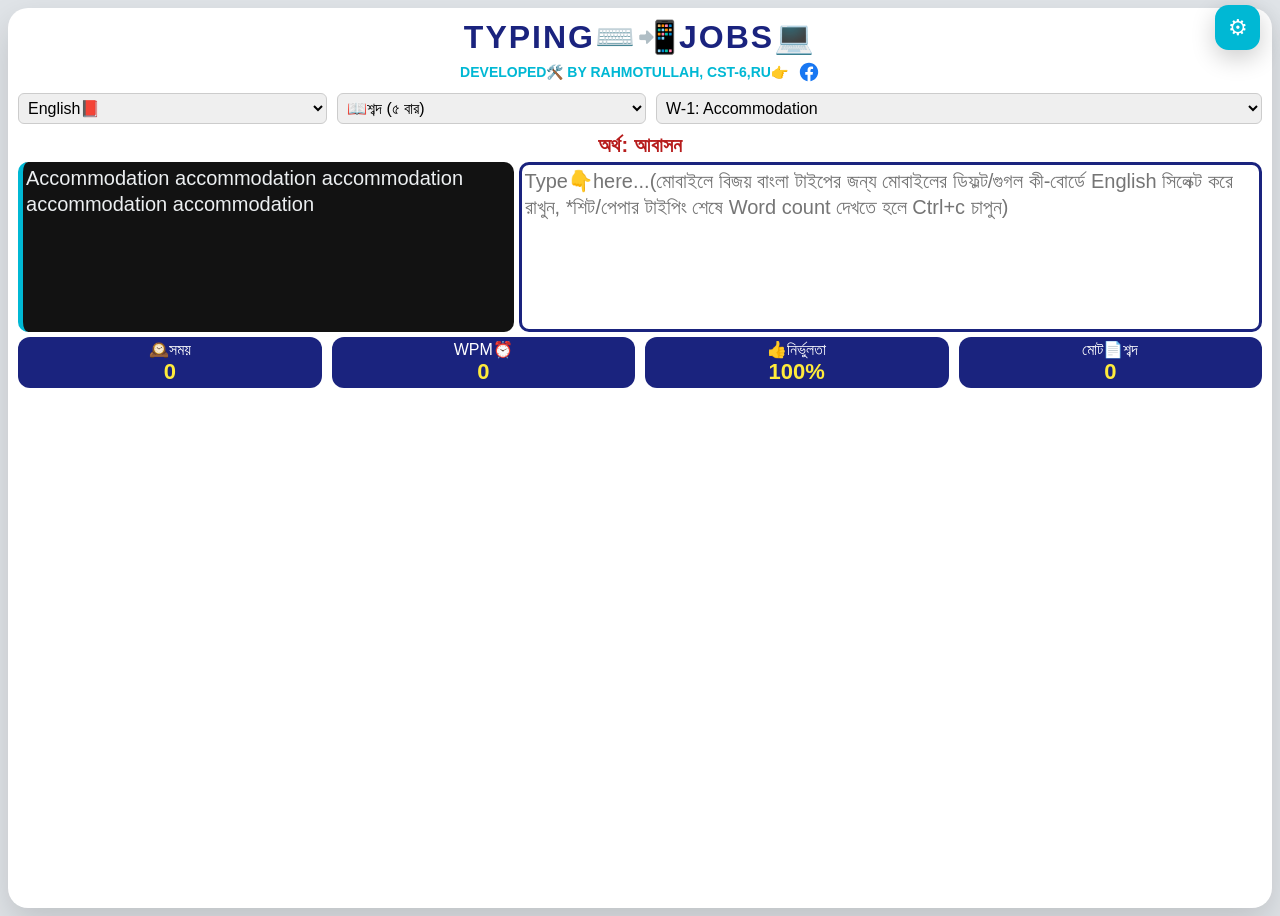
<file: index.html>
<!DOCTYPE html>
<html lang="bn">
<head>
    <meta charset="UTF-8">
    <meta name="viewport" content="width=device-width, initial-scale=1.0, viewport-fit=cover">
    <meta name="theme-color" content="#1a237e">
    <meta name="description" content="বাংলা ও ইংরেজি টাইপিং অনুশীলনের ইনস্টলযোগ্য, অফলাইন-সক্ষম অ্যাপ।">
    <meta name="mobile-web-app-capable" content="yes">
    <meta name="apple-mobile-web-app-capable" content="yes">
    <meta name="apple-mobile-web-app-status-bar-style" content="default">
    <meta name="apple-mobile-web-app-title" content="Type Rahmot">
<link rel="manifest" href="manifest.json">
<link rel="icon" href="icon-192.png">
<link rel="apple-touch-icon" href="apple-touch-icon.png">
    <title>Typing Jobs</title>
    <style>
        :root { --primary: #1a237e; --secondary: #b71c1c; --accent: #00b8d4; --bg: #e0e4e8; --card-bg: #ffffff; --text-main: #1c1e21; --display-bg: #121212; --display-text: #eceff1; }
        [data-theme="midnight"] { --primary: #3949ab; --bg: #0a192f; --card-bg: #112240; --text-main: #ccd6f6; --display-bg: #020c1b; --display-text: #64ffda; }
        [data-theme="forest"] { --primary: #05e8e5; --bg: #1b5e20; --card-bg: #2e7d32; --text-main: #e8f5e9; --display-bg: #002400; --display-text: #a5d6a7; }
        [data-theme="dark"] { --primary: #424242; --bg: #121212; --card-bg: #1e1e1e; --text-main: #ffffff; --display-bg: #000000; --display-text: #00ff00; }
        body { margin: 0; min-height: 100vh; padding: max(20px, env(safe-area-inset-top)) max(20px, env(safe-area-inset-right)) max(20px, env(safe-area-inset-bottom)) max(20px, env(safe-area-inset-left)); font-family: 'Noto Sans Bengali', 'Hind Siliguri', sans-serif; background: var(--bg); color: var(--text-main); transition: background-color 0.4s, color 0.4s; box-sizing: border-box; }
        .container { max-width: 950px; margin: 0 auto; background: var(--card-bg); padding: 30px; border-radius: 20px; box-shadow: 0 15px 35px rgba(0,0,0,0.15); }
        .branding-container { text-align: center; margin-bottom: 25px; }
        .main-title { font-size: 32px; font-weight: 800; color: var(--primary); margin: 0; letter-spacing: 2px; text-transform: uppercase; }
        .sub-branding { font-size: 14px; color: var(--accent); font-weight: bold; margin-top: 5px; display: flex; align-items: center; justify-content: center; gap: 10px; }
        .sub-branding a { display: inline-grid; place-items: center; color: #1877F2; text-decoration: none; }
        .sub-branding svg { width: 22px; height: 22px; fill: currentColor; }
        #display-text { position: relative;
    background: var(--display-bg); 
    padding: 10px; 
    border-radius: 12px; 
    font-size: 20px; 
    line-height: 1.3; 
    color: var(--display-text); 
    border-left: 8px solid var(--accent); 
    min-height: 180px;
    max-height: 260px;
    overflow-y: auto;
    text-align: left;
    white-space: normal;
    word-break: break-word;
    box-sizing: border-box;
}
        .char { position: relative; display: inline; border-bottom: 2px solid transparent; white-space: pre-wrap; }
        .correct { color: #4caf50; }
        .wrong { color: #fff; background: #ff1744; border-radius: 4px; }
        .current { border-bottom: 3px solid var(--accent); background: rgba(0, 184, 212, 0.3); }
        textarea#input-area { 
    width:100%;
    height:180px;
    padding:10px;
    border:3px solid var(--primary);
    border-radius:12px;
    font-size:18px;
    line-height:1.3;
    outline:none;
    resize:none;
    background:var(--card-bg);
    color:var(--text-main);
    box-sizing:border-box;
            padding-bottom: 32px;
        scroll-padding-bottom: 42px;
}
        .sidebar { position: fixed; top: 0; right: -350px; width: 300px; height: 100%; background: var(--card-bg); box-shadow: -10px 0 30px rgba(0,0,0,0.3); transition: 0.4s; z-index: 1000; padding: 25px; overflow-y: auto; }
        .sidebar.active { right: 0; }
        /* ব্যাকগ্রাউন্ড ওভারলে */
.sidebar-overlay {
    position: fixed;
    top: 0;
    left: 0;
    width: 100%;
    height: 100%;
    background: rgba(0, 0, 0, 0.4);
    backdrop-filter: blur(1px); /* হালকা ব্লার এফেক্ট (অপশনাল) */
    visibility: hidden;
    opacity: 0;
    
    transition: 0.3s ease;
    z-index: 1000; /* সাইডবারের ঠিক নিচে থাকবে */
    padding: 25px; 
    overflow-y: auto; 
    will-change: right;
}

/* ওভারলে সক্রিয় হলে দেখাবে */
.sidebar-overlay.active {
    visibility: visible;
    opacity: 1;
}
        /* শিট দেখে টাইপ করার মোডের জন্য স্টাইল */
body.paper-mode-active #display-text {
    display: none !important; /* প্যারাগ্রাফ বক্স লুকিয়ে ফেলবে */
}

body.paper-mode-active .typing-area {
    grid-template-columns: 1fr !important;
    display: block !important;
}

body.paper-mode-active textarea#input-area {
    height: 240px !important; /* টাইপিং বক্সকে পুরো ডিসপ্লে জুড়েই বড় করবে */
    min-height: 200px !important;
    width: 100% !important;
}
        .toggle-btn { position: fixed; top: max(10px, env(safe-area-inset-top)); right: max(10px, env(safe-area-inset-right)); width: 45px; height: 50px; padding: 0; border: 0; background: var(--accent); color: water; border-radius: 50%; display: flex; align-items: center; justify-content: center; cursor: pointer; z-index: 1001; font-size: 22px; box-shadow: 0 8px 24px rgba(0,0,0,.2); }
        .stats { display: flex; justify-content: space-between; margin-top: 15px; gap: 10px; }
        .stat-box { flex: 1; background: var(--primary); color: white; padding: 10px; border-radius: 10px; text-align: center; }
        .stat-box span { display: block; font-size: 20px; font-weight: bold; color: #ffeb3b; }
        #meaning-display { text-align: center; font-size: 20px; font-weight: bold; color: var(--secondary); margin-bottom: 5px; min-height: 20px; }
        #modal { display: none; position: fixed; inset: 0; background: rgba(0,0,0,0.85); z-index: 2000; align-items: center; justify-content: center; }
        .modal-body { background: var(--card-bg); padding: 35px; border-radius: 20px; text-align: center; border: 5px solid var(--primary); width: 320px; }
        .setup-row { display: flex; gap: 8px; margin-bottom: 12px; }
        select, input, button { padding: 5px; border-radius: 6px; border: 1px solid #ccc; font-family: inherit; }
        button, select, textarea, input { font-size: 14px; }
        button:focus-visible, select:focus-visible, textarea:focus-visible, input:focus-visible, a:focus-visible { outline: 3px solid var(--accent); outline-offset: 3px; }
        .pwa-bar { position: flex; left: max(20px, env(safe-area-inset-left)); bottom: max(20px, env(safe-area-inset-bottom)); z-index: 1200; display: flex; align-items: center; gap: 10px; max-width: min(420px, calc(100vw - 40px)); padding: 10px 12px; color: #fff; background: rgba(18, 18, 18, .92); border: 1px solid rgba(255,255,255,.2); border-radius: 14px; box-shadow: 0 12px 35px rgba(0,0,0,.28); backdrop-filter: blur(12px); }
        .pwa-bar[hidden] { display: none; }
        .pwa-bar button { flex: 0 0 auto; border: 0; color: #071d22; background: #7ee7f3; font-weight: 700; cursor: pointer; }
        .pwa-status { font-size: 13px; line-height: 1.35; }
        @media (max-width: 640px) {
            body { padding: max(70px, env(safe-area-inset-top)) 10px max(88px, env(safe-area-inset-bottom)); }
            .container { padding: 18px 14px; border-radius: 14px; }
            .main-title { font-size: 25px; letter-spacing: 1px; }
            .sub-branding { font-size: 11px; }
            .setup-row { display: grid; grid-template-columns: 1fr 1fr; }
            #lesson-sel { grid-column: 1 / -1; }
            #display-text {
            position: relative;
            padding: 18px 14px; font-size: 23px; line-height: 1.3; }
            textarea#input-area { height: 115px; font-size: 15px; line-height: 1.3;
                                padding-bottom: 32px;
        scroll-padding-bottom: 42px;
                                }
            .stats { gap: 6px; }
            .stat-box { padding: 8px 4px; font-size: 13px; }
            .stat-box span { font-size: 17px; }
            .sidebar { width: min(150px, calc(100vw - 70px)); padding: 22px; }
        }
        @media (prefers-reduced-motion: reduce) {
            *, *::before, *::after { scroll-behavior: auto !important; transition-duration: .01ms !important; animation-duration: .01ms !important; animation-iteration-count: 1 !important; }
        }
        /* ===============================
 LANDSCAPE
   TYPING AREA RESPONSIVE SYSTEM
   Landscape: Paragraph + Input Side by Side
   Portrait: Stack Layout
========================================== */


/* Default Layout */
.typing-area{

    width:100%;

    display:flex;

    flex-direction:column;

    gap:15px;

}


/* Paragraph Box */

#display-text{ position: relative;

    width:100%;

    min-height:120px;

    max-height:130px;

    overflow-y:auto;

    box-sizing:border-box;

}



/* Input Box */

textarea#input-area{

    width:100%;

    min-height:120px;

    box-sizing:border-box;
padding-bottom: 32px;
        scroll-padding-bottom: 42px;
}





/* ==========================================
   MOBILE LANDSCAPE + TABLET + DESKTOP
========================================== */


@media (orientation:landscape){


    .typing-area{

        display:grid;

        grid-template-columns:1fr 1fr;

        gap:15px;

        align-items:stretch;

        width:100%;

    }



    #display-text{ position: relative;

        min-height:120px; !important;

        max-height:130px; !important;

        font-size:20px; !important;

        padding:5px; !important;

        overflow-y:auto;

    }



    textarea#input-area{

        height:120px; !important;

        min-height:120px; !important;

        font-size:20px; !important;

        padding:5px; !important;
padding-bottom: 32px;
        scroll-padding-bottom: 42px;
    }


}





/* ==========================================
   SMALL PORTRAIT MOBILE
========================================== */


@media (max-width:699px) and (orientation:portrait){


    .typing-area{

        display:block;

    }



    #display-text{ position: relative;

        margin-bottom:10px;

        min-height:160px;

        font-size:21px;

    }



    textarea#input-area{

        height:130px;

        min-height:120px;

        font-size:20px;
padding-bottom: 32px;
        scroll-padding-bottom: 42px;
    }


}





/* ==========================================
   LARGE SCREEN OPTIMIZATION
========================================== */


@media (min-width:1000px){


    .typing-area{

        gap:25px;

    }



    #display-text{ position: relative;

        font-size:18px;

    }



    textarea#input-area{

        font-size:15px;

    }


}
     /* =================================
   PWA LANDSCAPE FIX
================================= */

@media screen and (orientation: landscape){

    body{
        padding:5px;
    }


    .container{

        max-width:none !important;

        width:100% !important;

        box-sizing:border-box;}

:root{
    --primary:#1a237e;
    --secondary:#b71c1c;
    --accent:#00b8d4;
    --bg:#e0e4e8;
    --card-bg:#ffffff;
    --text-main:#1c1e21;
    --display-bg:#121212;
    --display-text:#eceff1;
}


[data-theme="midnight"]{
    --primary:#3949ab;
    --bg:#0a192f;
    --card-bg:#112240;
    --text-main:#ccd6f6;
    --display-bg:#020c1b;
    --display-text:#64ffda;
}


[data-theme="forest"]{
    --primary:#05e8e5;
    --bg:#1b5e20;
    --card-bg:#2e7d32;
    --text-main:#e8f5e9;
    --display-bg:#002400;
    --display-text:#a5d6a7;
}


[data-theme="dark"]{
    --primary:#424242;
    --bg:#121212;
    --card-bg:#1e1e1e;
    --text-main:#ffffff;
    --display-bg:#000000;
    --display-text:#00ff00;
}



/* =========================
   GLOBAL
========================= */

*{
    box-sizing:border-box;
}


html,body{

    width:100%;
    min-height:100%;

    margin:0;

}


body{

    padding:8px;

    font-family:
    'Noto Sans Bengali',
    'Hind Siliguri',
    sans-serif;

    background:var(--bg);

    color:var(--text-main);

}




/* =========================
   MAIN CONTAINER
========================= */


.container{

    width:100%;

    max-width:none;

    min-height:100vh;

    margin:auto;

    padding:10px;

    background:var(--card-bg);

    border-radius:20px;

    box-shadow:
    0 15px 35px rgba(0,0,0,.15);

}



/* =========================
   HEADER
========================= */


.branding-container{

    text-align:center;

    margin-bottom:10px;

}


.main-title{

    margin:0;

    font-size:32px;

    color:var(--primary);

    font-weight:800;

}


.sub-branding{

    margin-top:5px;

    color:var(--accent);

    font-weight:bold;

}



/* =========================
   SELECT AREA
========================= */


.setup-row{

    display:flex;

    gap:10px;

    margin-bottom:10px;

}


select,
button,
input,
textarea{

    font-family:inherit;

    font-size:16px;

}





/* =========================
   MEANING
========================= */


#meaning-display{

    text-align:center;

    color:var(--secondary);

    font-size:20px;

    font-weight:bold;

    min-height:20px;

}



/* =========================
   MAIN TYPING AREA
========================= */


.typing-area{


    display:grid;

    grid-template-columns:

    2fr 3fr;


    gap:5px;


    width:100%;


}




/* Paragraph Box */


#display-text{ position: relative;


    background:var(--display-bg);


    color:var(--display-text);


    border-left:

    5px solid var(--accent);


    border-radius:10px;


    padding:3px;


    min-height:140px;


    max-height:170px;


    overflow-y:auto;


    font-size:20px;


    line-height:1.3;


    word-break:break-word;


}



/* Characters */


.char{

    white-space:pre-wrap;

}


.correct{

    color:#4caf50;

}


.wrong{

    color:white;

    background:#ff1744;

}


.current{

    background:rgba(0,184,212,.3);

    border-bottom:3px solid var(--accent);

}




/* Input Box */


textarea#input-area{


    width:100%;


    height:170px;


    padding:3px;


    border:

    3px solid var(--primary);


    border-radius:10px;


    resize:none;


    font-size:20px;


    line-height:1.3;
    word-break:break-word;
padding-bottom: 32px;
        scroll-padding-bottom: 42px;

    background:var(--card-bg);


    color:var(--text-main);


}




/* =========================
   STATS
========================= */


.stats{

    display:flex;

    gap:10px;

    margin-top:5px;

}


.stat-box{

    flex:1;

    background:var(--primary);

    color:white;

    padding:3px;

    border-radius:12px;

    text-align:center;

}


.stat-box span{

    display:block;

    font-size:22px;

    color:#ffeb3b;

}




/* =========================
   SIDEBAR
========================= */


.sidebar{

    position:fixed;

    top:0;

    right:-350px;

    width:300px;

    height:100%;


    background:var(--card-bg);


    padding:25px;


    transition:.3s;


    z-index:1000;

}


.sidebar.active{

    right:0;

}



/* =========================
   BUTTON
========================= */


.toggle-btn{

    position:flex;

    top:5px;

    right:20px;


    width:45px;

    height:45px;


    border:none;

    border-radius:30%;


    background:var(--accent);

    color:white;

    font-size:22px;

    z-index:1200;

}





/* =========================
   PWA INSTALL BAR
========================= */


.pwa-bar{

    position:flex;

    bottom:20px;

    left:20px;


    display:flex;

    gap:10px;

    align-items:center;


    padding:10px 15px;


    background:#121212;

    color:white;


    border-radius:15px;


    z-index:2000;

}




/* =========================
   PORTRAIT MODE
========================= */


@media screen and (orientation:portrait){


    body{

        padding:10px;

    }


    .typing-area{

        grid-template-columns:1fr;

    }


    textarea#input-area{

        height:140px;

        font-size:20px;

    }


    #display-text{ position: relative;

        min-height:170px;

        font-size:20px;

    }


    .setup-row{

        display:grid;

        grid-template-columns:1fr 1fr;

    }

}



/* =========================
   SMALL MOBILE
========================= */


@media(max-width:500px){


    .container{

        padding:10px;

        border-radius:12px;

    }


    .main-title{

        font-size:25px;

    }


}
    </style>
</head>
<body>
<div class="pwa-bar" id="pwaBar">
<button id="installButton">
অ্যাপ ইনস্টল
</button>

<span id="pwaStatus">
ফোন বা কম্পিউটারে অ্যাপ হিসেবে রাখুন
</span>

</div>


<div id="modal">
    <div class="modal-body">
        <h2 style="color:var(--accent)">কমপ্লিট!</h2>
        <div id="res-data" style="margin:15px 0; font-size:20px; color: var(--text-main);"></div>
        <hr>
        <p style="font-weight: bold; color: var(--secondary);">Type Enter for next & Esc for clearing</p>
    </div>
</div>

<!-- সেটিং বাটন -->
<button class="toggle-btn" type="button" aria-label="সেটিংস খুলুন বা বন্ধ করুন" aria-controls="side" onclick="toggleSidebar()">⚙</button>

<!-- ব্যাকগ্রাউন্ড ওভারলে -->
<div class="sidebar-overlay" onclick="toggleSidebar()"></div>
<div class="sidebar" id="side">
    <h3 style="text-align: center;">সেটিংস</h3>
    
    <!-- বিজয় / নরমাল টাইপিং টগল বাটন -->
    <label>টাইপিং মোড:</label>
    <button id="bijoyBtn" onclick="toggleBijoyMode()" style="width:100%; background:#2e7d32; color:white; font-weight:bold; margin-bottom:15px; cursor:pointer;">
        বিজয় টাইপিং: ON
    </button>

    <!-- নতুন: শিট দেখে টাইপ করার বাটন -->
<label>ফিজিক্যাল শিট টাইপিং:</label>
<button id="paperBtn" onclick="togglePaperMode()" style="width:100%; background:#00897b; color:white; font-weight:bold; margin-bottom:15px; cursor:pointer;">
    শিট দেখে টাইপ: OFF
</button>
    
    <label>ফন্ট স্টাইল:</label>
    <select id="f-style" onchange="updateFStyle(this.value)" style="width:100%; margin-bottom:15px;">
        <option value="'Nikosh'">Nikosh (Standard)</option>
        <option value="'SolaimanLipi'">SolaimanLipi</option>
        <option value="'Hind Siliguri'">Hind Siliguri</option>
        <option value="'Noto Sans Bengali'">Noto Sans</option>
        <option value="'Tiro Bangla'">Tiro Bangla</option>
    </select>
    <label>ফন্ট সাইজ (px):</label>
    <input type="number" id="f-size" value="20" onchange="updateFSize(this.value)" style="width:92%; margin-bottom:15px;">
    <label>থিম পরিবর্তন:</label>
    <select id="t-style" onchange="updateTheme(this.value)" style="width:100%; margin-bottom:15px;">
        <option value="light">Light Mode</option>
        <option value="midnight">Midnight Blue</option>
        <option value="forest">Forest Green</option>
        <option value="dark">Pure Dark</option>
    </select>
    
    <hr>

<label>টাইপিং টেস্ট মোড:</label>

<button id="testBtn" 
onclick="toggleTestMode()"
style="width:100%; 
background:#00897b;
color:white;
font-weight:bold;">
Test OFF
</button>
    <hr>
    <label>কাস্টম প্যারাগ্রাফ সেভ:</label>
    <textarea id="c-in" style="width:100%; height:70px; margin-top:5px;" placeholder="নিজের টেক্সট এখানে দিন...(if any problem or suggestion, WhatsApp 01897502833)"></textarea>
    <button onclick="saveC()" style="width:100%; margin-top:8px; background:var(--primary); color:white; border:none; cursor:pointer; font-weight:bold;">সেভ করুন</button>
    <div id="c-list" style="margin-top:10px; max-height:150px; overflow-y:auto;"></div>
</div>

<div class="container">
    <div class="branding-container">
        <h1 class="main-title">Typing⌨️📲Jobs💻</h1>
        <div class="sub-branding">DEVELOPED🛠️ BY RAHMOTULLAH, CST-6,RU👉<a href="https://www.facebook.com/rahmotullah.ru.bd" target="_blank" rel="noopener noreferrer" aria-label="ফেসবুক প্রোফাইল"><svg viewBox="0 0 24 24" aria-hidden="true"><path d="M22 12.06C22 6.5 17.52 2 12 2S2 6.5 2 12.06C2 17.08 5.66 21.25 10.44 22v-7.03H7.9v-2.91h2.54V9.85c0-2.52 1.5-3.91 3.78-3.91 1.09 0 2.23.2 2.23.2v2.46H15.2c-1.24 0-1.63.77-1.63 1.56v1.9h2.78l-.44 2.91h-2.34V22C18.34 21.25 22 17.08 22 12.06Z"/></svg></a></div>
    </div>
    <div class="setup-row">
        <select id="lang" onchange="initApp()" style="flex:1;"><option value="bn">📗বাংলা</option><option value="en" selected>English📕</option></select>
        <select id="mode" onchange="initApp()" style="flex:1;"><option value="words">📖শব্দ (৫ বার)</option><option value="para">📑বাক্য</option><option value="custom">✍️কাস্টম(Go setting to add)</option></select>
        <select id="lesson-sel" onchange="loadLesson()" style="flex:2;"></select>
    </div>
    <div id="meaning-display"></div>
   <div class="typing-area">

<div id="display-text">
লোড হচ্ছে...
</div>


<textarea id="input-area" 
placeholder="Type👇here...(মোবাইলে বিজয় বাংলা টাইপের জন্য মোবাইলের ডিফল্ট/গুগল কী-বোর্ডে English সিলেক্ট করে রাখুন, *শিট/পেপার টাইপিং শেষে Word count দেখতে হলে Ctrl+c চাপুন)" 
autocomplete="off" 
spellcheck="false"></textarea>

</div>
    <div class="stats">
        <div class="stat-box">🕰️সময় <span id="st-time">০</span></div>
        <div class="stat-box">WPM⏰ <span id="st-wpm">০</span></div>
        <div class="stat-box">👍নির্ভুলতা <span id="st-acc">১০০%</span></div>
        <div class="stat-box">মোট📄শব্দ<span id="st-wrong">0</span></div>
    </div>
</div>

<script>
    const meanings = {
        "Accommodation": "আবাসন", "Achievement": "অর্জন", "Acquaintance": "পরিচিতি", "Aggressive": "আক্রমণাত্মক", "Amateur": "অপেশাদার",
        "Appearance": "উপস্থিতি", "Argument": "যুক্তি", "Beginning": "শুরু", "Believe": "বিশ্বাস করা", "Business": "ব্যবসা",
        "Calendar": "দিনপঞ্জিকা", "Cemetery": "গোরস্থান", "Colleague": "সহকর্মী", "Committee": "কমিটি", "Conscience": "বিবেক",
        "Definite": "নিশ্চিত", "Discipline": "শৃঙ্খল", "Embarrass": "বিব্রত করা", "Environment": "পরিবেশ", "Exaggerate": "অতিরঞ্জিত করা",
        "Experience": "অভিজ্ঞতা", "Foreign": "বিদেশী", "Gauge": "মাপযন্ত্র", "Grateful": "কৃতজ্ঞ", "Guarantee": "নিশ্চয়তা",
        "Hierarchy": "স্তরবিন্যাস", "Ignorance": "অজ্ঞতা", "Immediate": "তাত্ক্ষণিক", "Independent": "স্বাধীন", "Judgment": "বিচার",
        "Knowledge": "জ্ঞান", "Liaison": "যোগাযোগ", "Library": "গ্রন্থাগার", "Maintenance": "রক্ষণাবেক্ষণ", "Millennium": "সহস্রাব্দ",
        "Necessary": "প্রয়োজনীয়", "Neighbor": "প্রতিবেশী", "Noticeable": "লক্ষণীয়", "Occasion": "উপলক্ষ", "Occurrence": "ঘটনা",
        "Parallel": "সমান্তরাল", "Personnel": "কর্মীদল", "Possession": "দখল", "Privilege": "সুবিধা", "Queue": "লাইন",
        "Receipt": "রশিদ", "Recommend": "সুপারিশ করা", "Referred": "উল্লিখিত", "Religious": "ধর্মীয়", "Restaurant": "রেস্তোরাঁ",
        "Rhythm": "ছন্দ", "Schedule": "সময়সূচী", "Separate": "আলাদা", "Siege": "অবরোধ", "Success": "সাফল্য",
        "Supersede": "স্থলাভিষিক্ত করা", "Tomorrow": "আগামীকাল", "Twelfth": "দ্বাদশ", "Until": "পর্যন্ত", "Vacuum": "শূন্যস্থান",
        "Weather": "আবহাওয়া", "Weird": "অদ্ভুত", "Absence": "অনুপস্থিতি", "Accidentally": "দুর্ঘটনাজনিত", "Acknowledge": "স্বীকার করা",
        "Actually": "আসলে", "Advice": "উপদেশ", "Advise": "পরামর্শ দেওয়া", "All right": "ঠিক আছে", "Analyze": "বিশ্লেষণ করা",
        "Annual": "বার্ষিক", "Apparent": "স্পষ্ট", "Appropriate": "যথাযথ", "Arctic": "মেরু অঞ্চল", "Assistant": "সহকারী",
        "Athlete": "ক্রীড়াবিদ", "Attendance": "উপস্থিতি", "Autumn": "শরৎকাল", "Background": "পটভূমি", "Balloon": "বেলুন",
        "Basically": "মূলত", "Beautiful": "সুন্দর", "Becoming": "মানানসই", "Before": "আগে", "Behavior": "আচরণ",
        "Beneficial": "উপকারী", "Benefit": "সুবিধা", "Bicycle": "বাইসাইকেল", "Biscuit": "বিস্কুট", "Boundary": "সীমানা",
        "Breath": "নিশ্বাস", "Breathe": "নিশ্বাস নেওয়া", "Brief": "সংক্ষিপ্ত", "Brilliant": "মেধাবী", "Building": "ভবন",
        "Buried": "সমাহিত", "Busy": "ব্যস্ত", "Cafeteria": "ক্যাফেটেরিয়া", "Candidate": "প্রার্থী", "Captain": "অধিনায়ক",
        "Career": "পেশা", "Careful": "সতর্ক", "Carrying": "বহন করা", "Category": "বিভাগ", "Ceiling": "ছাদ",
        "Challenge": "চ্যালেঞ্জ", "Chamber": "কক্ষ", "Champion": "বিজয়ী", "Character": "চরিত্র", "Chief": "প্রধান",
        "Children": "শিশুরা", "Chocolate": "চকলেট", "Choice": "পছন্দ", "Choose": "পছন্দ করা", "Circuit": "বর্তনী",
        "Classical": "ধ্রুপদী", "Clean": "পরিষ্কার", "Clear": "স্বচ্ছ", "Climb": "আরোহণ", "Clothes": "পোশাক",
        "Coach": "প্রশিক্ষক", "Coffee": "কফি", "Collect": "সংগ্রহ করা", "College": "কলেজ", "Column": "স্তম্ভ",
        "Coming": "আসছে", "Commercial": "বাণিজ্যিক", "Commit": "প্রতিজ্ঞাবদ্ধ হওয়া", "Committed": "নিষ্ঠাবান", "Common": "সাধারণ",
        "Compare": "তুলনা করা", "Compel": "বাধ্য করা", "Competition": "প্রতিযোগিতা", "Complain": "অভিযোগ করা", "Complete": "সম্পূর্ণ",
        "Computer": "কম্পিউটার", "Condition": "অবস্থা", "Conquer": "জয় করা", "Consecutive": "টানা", "Consider": "বিবেচনা করা",
        "Constitution": "সংবিধান", "Continuous": "নিরবচ্ছিন্ন", "Control": "নিয়ন্ত্রণ", "Convenient": "সুবিধাজনক", "Conversation": "কথোপকথন",
        "Cool": "শান্ত", "Correct": "সঠিক", "Council": "পরিষদ", "Counsel": "পরামর্শ", "Country": "দেশ",
        "Couple": "দম্পতি", "Courage": "সাহস", "Course": "কোর্স", "Courtesy": "ভদ্রতা", "Cousin": "ভাইবোন",
        "Creature": "প্রাণী", "Criminal": "অপরাধী", "Crisis": "সংকট", "Criticize": "সমালোচনা করা", "Cruel": "নিষ্ঠুর",
        "Culture": "সংস্কৃতি", "Curiosity": "কৌতূহল", "Curious": "কৌতূহলী", "Current": "বর্তমান", "Curtain": "পর্দা",
        "Custom": "প্রথা", "Customer": "ক্রেতা", "Daily": "প্রতিদিন", "Danger": "বিপদ", "Daughter": "কন্যা",
        "Deceive": "প্রতারণা করা", "Decide": "সিদ্ধান্ত নেওয়া", "Decision": "সিদ্ধান্ত", "Decorate": "সাজানো", "Deep": "গভীর",
        "Delicious": "সুস্বাদু", "Describe": "বর্ণনা করা", "Description": "বর্ণনা", "Desert": "মরুভূমি", "Dessert": "মিষ্টি খাবার",
        "Determine": "সংকল্প করা", "Develop": "উন্নতি করা", "Dictionary": "অভিধান", "Difference": "পার্থক্য", "Different": "আলাদা",
        "Difficult": "কঠিন", "Dinner": "রাতের খাবার", "Direction": "দিক", "Disappear": "অদৃশ্য হওয়া", "Disappoint": "নিরাশ করা",
        "Disastrous": "বিপর্যয়কর", "Discover": "আবিষ্কার করা", "Discuss": "আলোচনা করা", "Disease": "রোগ", "Distance": "দূরত্ব",
        "Distinct": "স্বতন্ত্র", "Divide": "ভাগ করা", "Doctor": "ডাক্তার", "Dollar": "ডলার", "Doubt": "সন্দেহ",
        "Dressed": "পোশাক পরিহিত", "During": "সময়ে", "Early": "ভোরবেলা", "Earn": "উপার্জন করা", "Earth": "পৃথিবী",
        "Easily": "সহজে", "Economy": "অর্থনীতি", "Edge": "প্রান্ত", "Education": "শিক্ষা", "Effect": "প্রप्रभाव",
        "Efficient": "দক্ষ", "Eight": "আট", "Either": "যেকোনো একটি", "Elegant": "মার্জিত", "Element": "উপাদান",
        "Elephant": "হাতি", "Eligible": "যোগ্য", "Eliminate": "বর্জন করা", "Else": "অন্যথা", "Empty": "খালি",
        "Encourage": "উৎসাহিত করা", "Energy": "শক্তি", "Engine": "ইঞ্জিন", "Enjoy": "উপভোগ করা", "Enough": "যথেষ্ট",
        "Entrance": "প্রবেশপথ", "Environment": "পরিবেশ", "Equation": "সমীকরণ", "Equipped": " সজ্জিত", "Escape": "পালানো",
        "Especially": "বিশেষ করে", "Essential": "অপরিহার্য", "Establish": "স্থাপন করা", "Estimate": "অনুমান করা", "Evening": "সন্ধ্যা",
        "Event": "ঘটনা", "Every": "প্রত্যেক", "Everybody": "সবাই", "Evidence": "প্রমাণ", "Exactly": "ঠিকঠাক",
        "Example": "উদাহরণ", "Excellent": "চমৎকার", "Except": "ব্যতীত", "Excited": "উত্তেজিত", "Exercise": "ব্যায়াম",
        "Expect": "আশা করা", "Expensive": "দামি", "Experiment": "পরীক্ষা", "Explain": "ব্যাখ্যা করা", "Explanation": "ব্যাখ্যা",
        "Explore": "অনুসন্ধান করা", "Express": "প্রকাশ করা", "Extreme": "চরম", "Factory": "কারখানা", "Failure": "ব্যর্থতা",
        "Familiar": "পরিচিত", "Famous": "বিখ্যাত", "Farther": "আরও দূরে", "Fashion": "শৈলী", "Fast": "দ্রুত",
        "Father": "বাবা", "Favorite": "প্রিয়", "Fear": "ভয়", "Feature": "বৈশিষ্ট্য", "February": "ফেব্রুয়ারি",
        "Feeling": "অনুভূতি", "Field": "মাঠ", "Fierce": "ভয়ংকর", "Fifth": "পঞ্চম", "Fight": "যুদ্ধ",
        "Final": "চূড়ান্ত", "Finally": "অবশেষে", "Financial": "আর্থিক", "Find": "খুঁজে পাওয়া", "Fine": "সুন্দর",
        "Finger": "আঙুল", "Finish": "শেষ করা", "Fire": "আগুন", "First": "প্রথম", "Floor": "মেঝে",
        "Flower": "ফুল", "Follow": "অনুসরণ করা", "Food": "খাবার", "Foolish": "বোকা", "Foot": "পা",
        "Football": "ফুটবল", "Force": "বল প্রয়োগ", "Forest": "বন", "Forget": "ভুলে যাওয়া", "Forgive": "ক্ষমা করা",
        "Formal": "আনুষ্ঠানিক", "Former": "প্রাক্তন", "Forward": "সামনের দিকে", "Foundation": "ভিত্তি", "Four": "চার",
        "Fourth": "চতুর্থ", "Free": "মুক্ত", "Freedom": "স্বাধীনতা", "Freeze": "জমে যাওয়া", "Fresh": "তাজা",
        "Friend": "বন্ধু", "Front": "সামনে", "Fruit": "ফল", "Full": "পূর্ণ", "Fun": "মজা",
        "Funny": "হাস্যকর", "Furniture": "আসবাবপত্র", "Future": "ভবিষ্যৎ", "Game": "খেলা", "Garden": "বাগান",
        "Gather": "জড়ো করা", "General": "সাধারণ", "Generation": "প্রজন্ম", "Gentle": "নম্র", "Gentleman": "ভদ্রলোক",
        "Geography": "ভূগোল", "Giant": "দানব", "Gift": "উপহার", "Girl": "মেয়ে", "Give": "দেওয়া",
        "Glad": "খুশি", "Glass": "কাঁচ", "Glorious": "গৌরবময়", "Gold": "সোনা", "Golden": "সোনালী",
        "Good": "ভালো", "Goodbye": "বিদায়", "Government": "সরকার", "Graceful": "মার্জিত", "Grade": "শ্রেণী",
        "Grammar": "ব্যাকরণ", "Grand": "মহৎ", "Grandfather": "দাদা/নানা", "Grandmother": "দাদি/নানি", "Grass": "ঘাস",
        "Great": "বিরাট", "Green": "সবুজ", "Grey": "ধূসর", "Ground": "ভূমি", "Group": "দল",
        "Grow": "জন্মানো", "Growth": "বৃদ্ধি", "Guard": "প্রহরী", "Guess": "অনুমান", "Guest": "অতিথি",
        "Guide": "পথপ্রদর্শক", "Guilt": "দোষ", "Habit": "অভ্যাস", "Hair": "চুল", "Half": "অর্ধেক",
        "Hammer": "হাতুড়ি", "Hand": "হাত", "Handle": "হাতল", "Handsome": "সুদর্শন", "Happen": "ঘটা",
        "Happiness": "সুখ", "Happy": "খুশি", "Hard": "কঠিন", "Harvest": "ফসল কাটা", "Hat": "টুপি",
        "Hate": "ঘৃণা করা", "Health": "স্বাস্থ্য", "Healthy": "স্বাস্থ্যকর", "Hear": "শোনা", "Heart": "হৃদয়",
        "Heat": "তাপ", "Heaven": "স্বর্গ", "Heavy": "ভারী", "Height": "উচ্চতা", "Hello": "ওহে",
        "Help": "সাহায্য", "Hero": "বীর", "Hidden": "লুকানো", "Hide": "লুকিয়ে রাখা", "High": "উচ্চ",
        "Hill": "পাহাড়", "History": "ইতিহাস", "Hobby": "শখ", "Hold": "ধরা", "Holiday": "ছুটির দিন",
        "Holy": "পবিত্র", "Home": "বাড়ি", "Honest": "সৎ", "Honor": "সম্মান", "Hope": "আশা",
        "Horrible": "ভয়াবহ", "Horse": "ঘোড়া", "Hospital": "হাসপাতাল", "Host": "স্বাগতিক", "Hotel": "হোটেল",
        "Hour": "ঘণ্টা", "House": "ঘর", "Human": "মানুষ", "Humor": "রসবোধ", "Hundred": "শত",
        "Hungry": "ক্ষুধার্ত", "Hunt": "শিকার করা", "Hurry": "তাড়াহুড়ো", "Hurt": "আঘাত পাওয়া", "Husband": "স্বামী",
        "Idea": "ধারণা", "Identify": "শনাক্ত করা", "Identity": "পরিচয়", "Idle": "অলস", "Imagine": "কল্পনা করা",
        "Importance": "গুরুত্ব", "Important": "গুরুত্বপূর্ণ", "Impossible": "অসম্ভব", "Improve": "উন্নত করা", "Include": "অন্তর্ভুক্ত করা",
        "Increase": "বৃদ্ধি", "Indeed": "প্রকৃতপক্ষে", "Independence": "স্বাধীনতা", "Individual": "ব্যক্তিগত", "Industry": "শিল্প",
        "Influence": "প্রভাব", "Inform": "জানানো", "Information": "তথ্য", "Injury": "আঘাত", "Inner": "ভিতরের",
        "Innocent": "নির্দোষ", "Inside": "ভিতরে", "Insist": "জিদ করা", "Inspect": "পরিদর্শন করা", "Instant": "তাত্ক্ষণিক",
        "Instead": "পরিবর্তে", "Instrument": "যন্ত্রপাতি", "Insurance": "বীমা", "Intelligent": "বুদ্ধিমান", "Intend": "ইচ্ছা করা",
        "Interest": "আগ্রহ", "International": "আন্তর্জাতিক", "Into": "ভিতরে", "Introduce": "পরিচয় করানো", "Invent": "উদ্ভাবন করা",
        "Invitation": "নিমন্ত্রণ", "Invite": "আমন্ত্রণ জানানো", "Iron": "লোহা", "Island": "দ্বীপ", "Issue": "বিষয়",
        "Item": "পদ", "Itself": "নিজেই", "January": "জানুয়ারি", "Jewel": "রত্ন", "Job": "কাজ",
        "Join": "যোগদান", "Joint": "যৌথ", "Joke": "কৌতুক", "Journal": "সাময়িকী", "Journey": "ভ্রমণ",
        "Joy": "আনন্দ", "Judge": "বিচারক", "Juice": "রস", "July": "জুলাই", "Jump": "লাফানো",
        "Junior": "কনিষ্ঠ", "Just": "কেবল", "Justice": "বিচার", "Keep": "রাখা", "Key": "চাবি",
        "Kick": "লাথি", "Kill": "মারা", "Kind": "দয়ালু", "King": "রাজা", "Kiss": "চুম্বন",
        "Kitchen": "রান্নাঘর", "Knee": "হাঁটু", "Knife": "ছুরি", "Knock": "ধাক্কা দেওয়া", "Know": "জানা",
        "Labor": "শ্রম", "Lack": "অভাব", "Lady": "ভদ্রমহিলা", "Lake": "হ্রদ", "Lamp": "বাতি",
        "Land": "ভূমি", "Language": "ভাষা", "Large": "বিশাল", "Last": "শেষ", "Late": "দেরি",
        "Laugh": "হাসি", "Law": "আইন", "Lawyer": "আইনজীবী", "Lead": "পরিচালনা করা", "Leader": "নেতা",
        "Leaf": "পাতা", "Learn": "শেখা", "Least": "অন্তত", "Leather": "চামড়া", "Leave": "ত্যাগ করা",
        "Lecture": "বক্তৃতা", "Left": "বাম", "Leg": "পা", "Legal": "আইনি", "Lemon": "লেবু",
        "Length": "দৈর্ঘ্য", "Less": "কম", "Lesson": "পাঠ", "Letter": "চিঠি", "Level": "স্তর",
        "Liberty": "স্বাধীনতা", "License": "লাইসেন্স", "Lie": "মিথ্যা", "Life": "জীবন", "Lift": "উত্তোলন",
        "Light": "আলো", "Like": "পছন্দ করা", "Limit": "সীমা", "Line": "রেখা", "Lip": "ঠোঁট",
        "Liquid": "তরল", "List": "তালিকা", "Listen": "শোনা", "Literature": "সাহিত্য", "Little": "ছোট",
        "Live": "বাস করা", "Living": "জীবন্ত", "Load": "বোঝাই", "Local": "স্থানীয়", "Lock": "তালা",
        "Log": "কাঠের গুঁড়ি", "Lonely": "একাকী", "Long": "লম্বা", "Look": "তাকানো", "Loose": "ঢিলেঢালা",
        "Lose": "হারানো", "Loss": "ক্ষতি", "Lot": "অনেক", "Loud": "উচ্চস্বরে", "Love": "ভালোবাসা",
        "Lovely": "সুন্দর", "Low": "নিচু", "Luck": "ভাগ্য", "Lucky": "ভাগ্যবান", "Lunch": "দুপুরের খাবার",
        "Machine": "যন্ত্র", "Mad": "পাগল", "Magazine": "সাময়িকী", "Magic": "জাদু", "Mail": "ডাক",
        "Main": "প্রধান", "Maintain": "বজায় রাখা", "Major": "বড়", "Make": "তৈরি করা", "Male": "পুরুষ",
        "Man": "মানুষ", "Manage": "ব্যবস্থাপনা", "Manager": "ব্যবস্থাপক", "Manner": "কায়দা", "Many": "অনেক",
        "Map": "মানচিত্র", "March": "মার্চ", "Mark": "চিহ্ন", "Market": "বাজার", "Marriage": "বিয়ে",
        "Marry": "বিয়ে করা", "Mass": "গণ", "Master": "প্রভু", "Material": "উপাদান", "Matter": "বিষয়",
        "Maximum": "সর্বোচ্চ", "May": "হতে পারে", "Maybe": "সম্ভবত", "Meal": "খাবার", "Mean": "অর্থ",
        "Meaning": "মানে", "Measure": "পরিমাপ", "Meat": "মাংস", "Medicine": "ওষুধ", "Meet": "দেখা করা",
        "Meeting": "সভা", "Member": "সদস্য", "Memory": "স্মৃতি", "Mention": "উল্লেখ করা", "Merchant": "বণিক",
        "Message": "বার্তা", "Metal": "ধাতু", "Method": "পদ্ধতি", "Middle": "মাঝখানে", "Might": "হতে পারে",
        "Mile": "মাইল", "Military": "সামরিক", "Milk": "দুধ", "Million": "দশ লক্ষ", "Mind": "মন",
        "Mine": "আমার", "Mineral": "খনিজ", "Minimum": "সর্বনিম্ন", "Minister": "মন্ত্রী", "Minute": "মিনিট",
        "Mirror": "আয়না", "Miss": "মিস করা", "Mistake": "ভুল", "Mix": "মিশ্রণ", "Model": "নমুনা",
        "Modern": "আধুনিক", "Moment": "মুহূর্ত", "Monday": "সোমবার", "Money": "টাকা", "Month": "মাস",
        "Mood": "মেজাজ", "Moon": "চাঁদ", "Moral": "নৈতিক", "Morning": "সকাল", "Most": "অধিকাংশ",
        "Mother": "মা", "Motion": "গতি", "Mountain": "পাহাড়", "Mouth": "মুখ", "Move": "নড়া",
        "Movement": "আন্দোলন", "Movie": "চলচ্চিত্র", "Mud": "কাদা", "Muscle": "পেশি", "Music": "গান",
        "Must": "অবশ্যই", "Mystery": "রহস্য"
    };

    const bnW = ["অত্যধিক", "অধীন", "অন্বেষণ", "অহিনকুল", "আকণ্ঠ", "আশীর্বাদ", "ইদানীং", "উজ্জ্বল", "উচ্ছ্বাস", "ঊর্ধ্ব", "ক্ষুর", "গড্ডলিকা", "গীতাঞ্জলি", "গৃহিণী", "চাণক্য", "জ্যোৎস্না", "তিতিক্ষা", "দরিদ্রতা", "দৈন্য", "দূরবীক্ষণ", "ননদ", "নমস্কার", "পক্ক", "পিপীলিকা", "পৌরহিত্য", "বিমর্ষ", "বিভীষিকা",
     "বুদ্ধিজীবী", "মুহূর্ত", "মুমূর্ষু", "মৌনতা", "শুশ্রূষা", "সান্ত্বনা", "সমীচীন", "সৌজন্য", "সাক্ষ্য", "স্থায়িত্ব", "হৃদয়", "ক্ষতবিক্ষত", "অকালকুষ্মাণ্ড", "অঙ্কন", "অর্ঘ্য", "অশরীরী", "আকাঙ্ক্ষা", "আত্মসাৎ", "আকস্মিক", "ব্যুৎপত্তি", "মনীষী", "সান্নিধ্য", "সত্ত্বে", "সঙ্কট", "অপাঙ্ক্তেয়", "তলোয়ার", "ঐক্যতান", "দুস্থ",
     "নিষ্কর", "মনঃকষ্ট", "মনস্তাপ", "পুরস্কার", "পরিষ্কার", "আবিষ্কার", "অদ্যাপি", "অন্তঃসত্ত্বা", "শিরচ্ছেদ", "জাজ্বল্যমান", "অপরাহ্ণ", "পূর্বাহ্ণ", "সায়াহ্ণ", "মধ্যাহ্ণ", "অত্যধিক", "অধীন", "অন্বেষণ", "অহিনকুল", "আকণ্ঠ", "আশীর্বাদ", "ইদানীং", "উজ্জ্বল", "উচ্ছ্বাস", "ঊর্ধ্ব", "ক্ষুর", "গড্ডলিকা", "গীতাঞ্জলি", "গৃহিণী",
     "চাণক্য", "জ্যোৎস্না", "তিতিক্ষা", "দরিদ্রতা", "দৈন্য", "দূরবীক্ষণ", "ননদ", "নমস্কার", "পক্ক", "পিপীলিকা", "পৌরহিত্য", "বিমর্ষ", "বিভীষিকা", "বুদ্ধিজীবী", "মুহূর্ত", "মুমূর্ষু", "মৌনতা", "শশ্রূষা", "সান্ত্বনা", "সমীচীন", "সৌজন্য", "সাক্ষ্য", "স্থায়িত্ব", "হৃদয়", "ক্ষতবিক্ষত", "অকালকুষ্মাণ্ড", "অঙ্কন", "অর্ঘ্য", "অশরীরী",
     "আকাঙ্ক্ষা", "আত্মসাৎ", "আ আ", "আকস্মিক", "ব্যুৎপত্তি", "মনীষী", "শুশ্রূষা", "সান্নিধ্য", "সত্ত্বে", "সঙ্কট", "অপাঙ্ক্তেয়", "তলোয়ার", "ঐক্যতান", "দুস্থ", "নিষ্কর", "মনঃকষ্ট", "মনস্তাপ", "পুরস্কার", "পরিষ্কার", "আবিষ্কার", "অদ্যাপি", "উ উ", "অন্তঃসত্ত্বা", "শিরচ্ছেদ", "জাজ্বল্যমান", "অদ্যপি", "অপরাহ্ণ", "পূর্বাহ্ণ",
      "সায়াহ্ণ", "মধ্যাহ্ণ","অদ্যাপি", "উপর্যুক্ত", "ইতোমধ্যে", "মুমূর্ষু", "শুশ্রূষা", "সান্ত্বনা", "অপরাহ্ণ", "শ্মশান", "ভবিষ্যৎ", "অহরাত্র", "অঞ্জলি", "ব্যাপ্ত", "শাশ্বত", "মরীচিকা", "পুরস্কার", "পিপীলিকা", "লঙ্ঘন", "বিদুষী", "গীতাঞ্জলি", "চাকরি", "তর্জনী", "দীনতা", "দুরবস্থা", "মনঃপূত", "উচ্ছ্বাস", "ঐক্য", "কষ্টি", "কৌতূহল",
       "গৃহস্থালি", "উপযোগিতা", "শ্রদ্ধাঞ্জলি", "প্রতিযোগিতা", "সত্ত্ব", "লজ্জাকর", "মনোমালিন্য", "সদুপদেশ", "উৎকর্ষ", "আকণ্ঠ", "আষাঢ়", "ঈষৎ", "ঔপনিবেশিক", "ঋদ্ধ", "কৃচ্ছ্র", "ক্ষণস্থায়ী", "ক্ষুধা", "গড্ডলিকা", "ঘনিষ্ঠ", "চাতুর্য", "ছাত্রীনিবাস", "জগন্নাথ", "জ্যৈষ্ঠ", "তত্ত্বাবধান", "তিরস্কার", "ত্যাজ্য", "নমস্কার", "পক্ব",
       "পরাস্ত", "পোস্ট", "প্রণয়ন", "বাণিজ্য", "বিভীষিকা", "বিস্বাদ", "বুদ্ধিজীবী", "ব্যাকরণ", "ভৌগোলিক", "মনীষী", "মুখস্থ", "মুহূর্ত", "মৈত্রী", "যক্ষ্মা", "লক্ষণ", "শরৎকাল", "সস্ত্রীক", "স্মৃতিস্তম্ভ", "স্বায়ত্তশাসন", "নিক্বণ", "নুপুর", "পঙ্ক্তি", "পঞ্জিকা", "পরিষ্কার", "পার্থক্য", "পুনঃপুন", "প্রজ্জ্বলিত", "প্রাতঃকাল", "প্রণিধান",
        "বঙ্গবন্ধু", "বরখাস্ত", "ব্যথা", "ব্যক্তিগত", "ব্রাহ্মণ", "ভস্ম", "ভিখারি", "ভীষণ", "ভুবন", "মধুসূদন", "মরুদ্যান", "মস্তিষ্ক", "মহীয়সী", "মহামতি", "মাতৃষ্বসা", "মানিকগঞ্জ", "মূর্ত", "মৌন", "যদ্যপি", "রঞ্জিত", "রসায়ন", "রাজশাহী", "লক্ষ্মী", "লজ্জা", "শশার", "শারীরিক", "শীতল", "শুচিতা", "শৃঙ্খল", "শ্রেণি", "শ্রোতা",
         "ষষ্ঠ", "সংবর্ধনা", "সংশ্লিষ্ট", "সাঁতার", "সাক্ষ্য", "সাদৃশ্য", "সারথি", "সায়াহ্ন", "সুধী", "সূর্য", "সৃষ্টি", "সৌজন্য", "স্তব্ধ", "স্ত্রীর", "স্থায়ী", "স্বচ্ছ", "স্বজন", "স্বয়ং", "স্বাক্ষর", "স্বার্থ", "হূদয়", "হৃৎপিণ্ড", "ক্ষণ", "ক্ষতি", "ক্ষয়", "ক্ষান্ত", "ক্ষিপ্র", "ক্ষুণ্ণ", "ক্ষেত্র", "ক্ষোভ", "ক্ষৌরী", "জ্ঞাত", "জ্যোতি", "জ্বর", "জ্বালা",
          "ঝঞ্ঝা", "টিকা", "টিপ্পনী", "ঠাঁই", "ডাকাতি", "ঢেউ", "ততক্ষণাৎ", "ততধিক", "তপোবন", "তমসা", "তরু", "তস্কর", "তৈরি", "ত্বক", "দক্ষিণ", "দণ্ড", "দত্ত", "দরিদ্র", "দর্পণ", "দাঢ্য", "দিঘি", "দিগন্ত", "দীন", "দুর্গা", "দুর্দশা", "দুর্নীতি", "দুর্গ", "দৃশ্য", "দেবালয়", "দোষ", "দ্রুত", "দ্রষ্টব্য", "দ্বন্দ্ব", "দ্বীপ", "ধনী",
          "ধর্ম", "ধরণ", "ধূমকেতু", "ধূলি", "ধৈর্য", "নক্ষত্র", "নখ", "নগর", "নদী", "নম্র", "নরক", "নবীন", "নাসিকা", "নিখুঁত", "নিথর", "নিন্দা", "নিপুণ", "নিমন্ত্রণ", "নিরপেক্ষ", "নিরস", "নিশ্চয়", "নিশ্বাস", "নীল", "নৃত্য", "নেতা", "নৈপুণ্য", "নৈশ", "পক্ষ", "পণ্ডিত", "পতাকা", "পত্তন", "পথ", "পদবি", "পদ্মা", "পদ্য",
           "পবন", "পরম", "পরশ", "পরাহ্ণ", "পরিণাম", "পরিণত", "পরিণয়", "পরিবেশ", "পরিমাণ", "পল্লী", "পশু", "পাখি", "পাথর", "পাপ", "পারদর্শী", "পার্বত্য", "পালন", "পিঞ্জর", "পিতা", "পীত", "পীড়া", "পুণ্য", "পুতুল", "পুষ্প", "পূজা", "পূরণ", "পূর্ণ", "পূর্ব", "পৃথক", "পৃষ্ঠা", "পেট", "পোশাক", "পৌরসভা", "প্রকাশ",
            "প্রজাপতি", "প্রথা", "প্রদীপ", "প্রদেশ", "প্রান্ত", "প্রার্থনা", "প্রিয়", "প্রীতি", "ফল", "ফাল্গুন", "ফিরিঙ্গি", "ফুটন্ত", "ফুল", "ফেনিল", "বংশ", "বক্তা", "বজ্র", "বড়", "বরণ", "বর্জ্য", "বর্ণনা", "বর্তমান", "বর্ষা", "বসন্ত", "বহ্নি", "বাঁচানো", "বাধা", "বানান", "বাণী", "বায়ু", "বার", "বারণ", "বালক", "বাল্মীকি", "বিখ্যাত",
             "বিচার", "বিচিত্র", "বিচ্ছেদ", "বিজয়", "বিজ্ঞান", "বিজ্ঞপ্তি", "বিডম্বনা", "বিতর্ক", "বিদায়", "বিদেশ", "বিদ্যুৎ", "বিদ্যা", "বিনাশ", "বিন্দু", "বিপদ", "বিপরীত", "বিপ্লব", "বিফল", "বিবেক", "বিবেচনা", "বিবাহ", "বিবিধ", "বিরাম", "বিশাল", "বিশেষ", "বিশ্রাম", "বিশ্বাস", "বিষ", "বিষয়", "বিস্ময়", "বীর", "বৃক্ষ", "বৃত্ত",
              "বৃষ্টি", "বৃহৎ", "বেগ", "বেণু", "বেতন", "বেশ", "বোধ", "ব্যঞ্জন", "ব্যস্ত", "ব্যায়াম", "ব্যর্থ", "ব্যয়", "ব্যবহার", "ব্যাধি", "ব্যুৎপত্তি", "ব্রহ্ম", "ভক্তি", "ভগবান", "ভয়", "ভরসা", "ভাই", "ভাগ", "ভাগ্য", "ভাজন", "ভাণ্ডার", "ভার", "ভারত", "ভাল", "ভাষা", "ভাস্কর", "ভিতর", "ভিন্ন", "ভীতি", "ভীষণ", "ভুল",
              "ভূগোল", "ভূত", "ভূমি", "ভূষণ", "ভেষজ", "ভোগ", "ভোজন", "ভ্রমণ", "ভ্রান্তি", "মঙ্গল", "মজা", "মঞ্চ", "মঞ্জুরি", "মঠ", "মণ", "মণি", "মত", "মৎস্য", "মদ", "মধু", "মন", "মনসা", "মরণ", "মরু", "মর্যাদা", "মল", "মশা", "মসৃণ", "মহৎ", "মহত্ত্ব", "মহড়া", "মহল", "মহা", "মা", "মাংস", "মাঘ", "মাঠ",
               "মাথা", "মান", "মানুষ", "মায়া", "মার", "মাস", "মিথ্যা", "মিনতি", "মিষ্টি", "মুক্তি", "মুখ", "মুদ্রা", "মুনি", "মুমূর্ষু", "মূল", "মূল্য", "মেষ", "মেহমান", "মৈত্র", "মোহ", "মৌল", "মৌমাছি", "যম", "যশ", "যষ্টি", "যাতনা", "যাত্রা", "যামিনী", "যুগ", "যুত", "যুদ্ধ", "যুবক", "যোগ", "যোগ্য", "যৌবন"];
    const bnP = ["তিনি সস্ত্রীক ঢাকা থাকেন।", "বিদ্বানকে সকলে শ্রদ্ধা করে।", "অল্প বিদ্যা ভয়ংকরী।", "দরিদ্রতা অভিশাপ।", "চাঁদনী রাত অতি মনোরম।",
        "অকারণে সময় নষ্ট করো না।", "বিপদে মোরে রক্ষা করো।", "সূর্য পূর্ব দিকে উদিত হয়।", "তৃণভোজী প্রাণীরা শান্ত হয়।", "মানুষ মরণশীল।",
        "অদ্যপি সে কাজটি হয়নি।", "আকণ্ঠ ভোজন স্বাস্থ্যের ক্ষতি করে।", "গীতাঞ্জলি রবীন্দ্রনাথের কাব্য ", "দেশকে সেবা করা ভালো কাজ।",
        "বাবা আমাকে উপদেশ দিলেন।", "গড্ডলিকা প্রবাহে গা ভাসিও না।", "বিমর্ষ বদনে বসে থেকো না।", "মুমূর্ষু রোগীর সেবা করো।",
        "সত্য বলা কঠিন কিন্তু উচিত।", "শিক্ষা জাতির মেরুদণ্ড।", "গাছে কাঁঠাল গোঁফে তেল।", "সততাই সর্বোত্তম পন্থা।",
        "নদীর পানি নির্মল ", "পরিষ্কার পরিচ্ছন্ন থাকো।", "আকাশে মেঘ জমেছে।", "ফুল ফুটেছে বাগানে।", "ছাত্ররা পড়াশোনা করছে।","সব পাখি উড়ে গেল।", "বিদ্বানকে সবাই শ্রদ্ধা করে।", "অশ্রুতে বুক ভেসে গেল।", "তাকে সপরিবার দাওয়াত দাও।", "দেশের দীনতা দূর করতে হবে।", "নিরপরাধ ব্যক্তিকে শাস্তি দিও না।",
         "এক মাঘে শীত যায় না।", "বিদ্বান মূর্খ অপেক্ষা শ্রেষ্ঠতর।", "এই অফিস আজ বন্ধ।", "তিনি সস্ত্রীক ঢাকা থাকেন।", "অনাথা মেয়েটি বড় অসহায়।", "গোরু-ছাগলের পাল।", "সুজনরা আজ আসবে।", "দশে মিলে করি কাজ।", "মৈত্রী অটুট থাকুক।", "বিপদ এবং দুঃখ একসাথে আসে।", "সততাই সর্বোৎকৃষ্ট পন্থা।",
          "তার সৌজন্যে আমি সুযোগটি পেয়েছি।", "ছেলেটি অত্যন্ত মেধাবী।", "সূর্য পূর্ব দিকে উদিত হয়।", "অহংকার পতনের মূল।", "পড়াশোনায় মন দাও।", "মিথ্যা বলা মহাপাপ।", "রহিম ও করিম দুই ভাই।", "সে আজ ঢাকা যাবে।", "মা শিশুকে চাঁদ দেখাচ্ছেন।", "গাছে গাছে ফুল ফুটেছে।", "নদীতে অনেক মাছ আছে ",
          "গরিবের দুঃখ কেউ বোঝে না।", "মানুষ মরণশীল।", "সময় কারো জন্য অপেক্ষা করে না।", "স্বাস্থ্যই সকল সুখের মূল।", "বই পড়ার অভ্যাস গড়ুন।", "পরিশ্রম সৌভাগ্যের প্রসূতি।", "লোভে পাপ, পাপে মৃত্যু।", "একতাই বল।", "বিপদ কখনো একা আসে না।", "চকচক করলেই সোনা হয় না।", "ভাবিয়া করিও কাজ।",
           "আয় বুঝে ব্যয় কর।", "সবার উপরে আল্লাহ সত্য।", "নিজের চরকায় তেল দাও।", "অতি লোভে তাঁতি নষ্ট।", "অল্প বিদ্যা ভয়ংকরী।", "ইচ্ছা থাকলে উপায় হয়।", "চোরে না শোনে ধর্মের কাহিনী।", "জোর যার মুল্লুক তার।", "ডুবন্ত মানুষ খড়কুটোও ধরে।", "তেল মাথায় তেল দেওয়া।", "নাই মামার চেয়ে কানা মামা ভালো।",
            "পাস করলেই শিক্ষিত হওয়া যায় না।", "হয়তো সে আসবে।", "দয়া করে ভেতরে আসুন।", "আপনি কেমন আছেন?", "আমি আজ খুব খুশি।", "পাখিরা আকাশে ওড়ে।", "মাছ পানিতে বাস করে।", "পদ্মা একটি বড় নদী।", "রাজশাহী একটি প্রাচীন শহর।", "সে খুব ভালো গান গায়।", "সূর্য অস্ত যাচ্ছে ", "চাঁদ আলো দেয়।",
             "ফুলটি খুব সুন্দর।", "সে প্রতিদিন স্কুলে যায়।", "বাবা বাজার থেকে ফিরলেন।", "আমি ভাত খাই।", "তুমি কি যাবে?", "সে পড়াশোনা করছে।", "আজ বৃষ্টি হতে পারে।", "গাছ আমাদের পরম বন্ধু।", "বাগানটি খুব বড়।", "সকালে হাওয়া শরীরের জন্য ভালো।", "বড়দের শ্রদ্ধা করা উচিত।", "বইটি খুব দামী।", "কলমটি টেবিলের উপরে আছে।",
              "পুকুরে অনেক পানি।", "আকাশ নীল দেখাচ্ছে।", "সে দ্রুত দৌড়াতে পারে।", "টিভি দেখা কমিয়ে দাও।", "কম্পিউটার একটি আধুনিক যন্ত্র।", "জ্ঞানই শক্তি।", "ক্ষমা মহত্ত্বের লক্ষণ।", "চরিত্র মানুষের অমূল্য সম্পদ।", "দেশকে ভালোবাসুন।", "শ্রমের মর্যাদা দিন।", "সময়ের সদ্ব্যবহার করুন।", "বিনয় মানুষকে বড় করে।", "ধৈর্য ধরুন।",
               "সত্যের জয় অবশ্যম্ভাবী।", "পাপীকে নয় পাপকে ঘৃণা করুন।", "পরোপকার একটি মহৎ গুণ।", "অহিংসা ভালো কাজ।", "সাদা মনে কাদা নেই।", "আকাশে মেঘ জমেছে।", "বিকেলে আমরা ফুটবল খেলি।", "চাঁদনী রাত খুব মনোরম. ", "সবাইকে ধন্যবাদ।", "শুভ জন্মদিন।", "বিদায় বন্ধু।", "খোদা হাফেজ।", "অদ্যপি সে কাজটি করেনি।",
               "মুমূর্ষু রোগীর সেবা করো।", "বিমর্ষ বদনে বসে থেকো না।", "গীতাঞ্জলি রবীন্দ্রনাথের কাব্য।", "সান্ত্বনা দেওয়া সহজ কাজ নয়।", "অকারণে সময় নষ্ট করো না।", "অধ্যয়নই ছাত্রদের তপস্যা।", "পরিষ্কার পরিচ্ছন্নতা ঈমানের অঙ্গ।", "সৌজন্যবোধ একটি মহৎ গুণ।", "সত্য বলা কঠিন কিন্তু উচিত।",
            "বিদ্বানকে সকলে শ্রদ্ধা করে।", "দারিদ্রতা অভিশাপ নয়।", "পৃথিবী সূর্যের চারদিকে ঘোরে।", "এক মাঘে শীত যায় না।", "সততাই সর্বোত্তম পন্থা।", "অধিক সন্ন্যাসীতে গাজন নষ্ট।", "মানুষ মরণশীল প্রাণী।", "বন্যেরা বনে সুন্দর।", "চোর পালালে বুদ্ধি বাড়ে।", "দেশের সেবা করা ভালো।",
            "বিপদে মোরে রক্ষা করো আল্লাহ ", "গাছে কাঁঠাল গোঁফে তেল।", "সবুরে মেওয়া ফলে।", "দশের লাঠি একের বোঝা. ", "ভাবিয়া করিও কাজ।", "নিজের চরকায় তেল দাও।", "পরিশ্রম সৌভাগ্যের প্রসূতি।", "লোভে পাপ পাপে মৃত্যু।", "চকচক করলেই সোনা হয় না।", "অতি লোভে তাঁতি নষ্ট।",
            "অল্প বিদ্যা ভয়ংকরী।", "ইচ্ছা থাকলে উপায় হয়।", "চোরে না শোনে ধর্মের কাহিনী।", "জোর যার মুল্লুক তার।", "ডুবন্ত মানুষ খড়কুটোও ধরে।", "তেলা মাথায় তেল দেওয়া।", "নাই মামার চেয়ে কানা মামা ভালো।", "পাস করলেই শিক্ষিত হওয়া যায় না।", "যেমন কর্ম তেমন ফল।", "আকাশ কুসুম চিন্তা করা।",
            "মা শিশুকে চাঁদ দেখাচ্ছেন।", "গাছে গাছে ফুল ফুটেছে।", "নদীতে অনেক মাছ আছে।", "গরিবের দুঃখ কেউ বোঝে না।", "সময় কারো জন্য অপেক্ষা করে না।", "স্বাস্থ্যই সকল সুখের মূল।", "বই পড়ার অভ্যাস গড়ুন।", "একতাই বল।", "বিপদ কখনো একা আসে না।", "আয় বুঝে ব্যয় কর।",
            "সবার উপরে আল্লাহ সত্য।", "কাঁচায় না নোয়ালে বাঁশ।", "মন্ত্রের সাধন কিংবা শরীর পতন।", "বৃক্ষ তোমার নাম কি ফলে পরিচয়।", "অতি ভক্তি চোরের লক্ষণ।", "যার কাজ তারে সাজে।", "কাজের সময় কাজী কাজ ফুরালে পাজী।", "কই মাছের প্রাণ অনেক শক্ত।", "আপন ভালো তো জগৎ ভালো।", "ঘুঘু দেখেছ ফাঁদ দেখনি।",
            "উলুবনে মুক্তা ছড়ানো।", "তালপাতার সেপাই।", "ঘরের শত্রু বিভীষণ।", "মশা মারতে কামান দাগা।", "আঠারো মাসে বছর।", "অরণ্যে রোদন করা।", "হিতে বিপরীত হওয়া।", "ধর্মের কল বাতাসে নড়ে. ", "শঠে শাঠ্যং সমাচারেত।", "বিনা মেঘে বজ্রপাত।",
            "বজ্র আঁটুনি ফস্কা গেরো।", "হাটে হাঁড়ি ভাঙা।", "বালির বাঁধ দিয়ে কি হবে।", "সাপের পাঁচ পা দেখা।", "ভিজে বিড়াল হয়ে থেকো না।", "রাঘব বোয়াল গ্রাস করে।", "শকুনের দোয়ায় গরু মরে না।", "নুন আনতে পান্তা ফুরায়।", "হাতটান স্বভাব ভালো নয়।", "ঘোড়া ডিঙিয়ে ঘাস খাওয়া।",
            "অন্ধের যষ্টি হওয়া।", "একাই একশ হওয়া।", "চক্ষু দান করা।", "তাসের ঘর ভেঙে গেল।", "বর্ণচোরা আম চেনা কঠিন।", "বালু দিয়ে তেল বের করা।", "ভিটেয় ঘুঘু চরানো।", "রামনাম জপা।", "শাঁখের করাত দুই দিকে কাটে।", "হাড় হাভাতে লোক।",
            "কুঁড়ে স্বভাবের মানুষ।", "কাষ্ঠ হাসি হাসা।", "কান পাতলা হওয়া।", "গোবর গণেশ হওয়া।", "জিলাপির প্যাঁচ থাকা।", "টাকার গরম দেখানো।", "ডুমুরের ফুল হওয়া।", "তিলকে তাল করা।", "দুমুখো সাপ। ", "পালের গোদা।",
            "তথ্যপ্রযুক্তির দ্রুত বিকাশের ফলে বিশ্বজুড়ে অর্থনৈতিক কর্মকাণ্ডে নতুন দিগন্ত উন্মোচিত হয়েছে। ডিজিটাল অর্থনীতির যুগে তরুণ সমাজের ভূমিকা দিন দিন বৃদ্ধি পাচ্ছে।",
  "জলবায়ু পরিবর্তনের চ্যালেঞ্জ মোকাবিলায় সবুজ শক্তি ব্যবহারের কোনো বিকল্প নেই। নবায়নযোগ্য শক্তির ব্যবহার ভবিষ্যতে কার্বন নিঃসরণ কমাতে মূল ভূমিকা রাখবে।",
  "শিক্ষা ব্যবস্থায় ডিজিটালাইজেশন শিক্ষার্থীদের শেখার প্রক্রিয়াকে আরও সহজ ও আনন্দদায়ক করেছে। অনলাইন শিক্ষার মাধ্যমে দূরবর্তী অঞ্চলের শিক্ষার্থীরাও মানসম্মত শিক্ষা পাচ্ছে।",
  "কৃষি খাতে আধুনিক প্রযুক্তির ব্যবহারে দেশে খাদ্য উৎপাদন উল্লেখযোগ্যভাবে বৃদ্ধি পেয়েছে। স্মার্ট কৃষির ছোঁয়া কৃষকদের ফলন ও আয় বাড়াতে সাহায্য করছে।",
  "স্বাস্থ্যসেবায় আর্টিফিশিয়াল ইন্টেলিজেন্স বা কৃত্রিম বুদ্ধিমত্তার ব্যবহার জটিল রোগ নির্ণয়কে আরও দ্রুত ও নির্ভুল করে তুলছে।",
  "বিশ্বজুড়ে টেকসই উন্নয়নের লক্ষ্যে প্লাস্টিকের ব্যবহার কমানোর ওপর জোর দেওয়া হচ্ছে। পরিবেশবান্ধব পণ্যের ব্যবহার বাড়াতে সামাজিক সচেতনতা জরুরি।",
  "খেলাধুলা তরুণদের শারীরিক ও মানসিক বিকাশে অপরিসীম ভূমিকা পালন করে। সঠিক প্রশিক্ষণ ও সুযোগ পেলে আন্তর্জাতিক অঙ্গনে দেশের মুখ উজ্জ্বল করা সম্ভব।",
  "পর্যটন শিল্পের বিকাশ একটি দেশের অর্থনৈতিক ভিত্তি মজবুত করতে সাহায্য করে। ঐতিহাসিক ও প্রাকৃতিক স্থানগুলোর সঠিক পরিচর্যা পর্যটকদের আকর্ষণ করে।",
  "বই পড়ার অভ্যাস মানুষের চিন্তাভাবনা ও জ্ঞানের পরিধি প্রসারিত করে। ডিজিটাল যুগের ব্যস্ততার মাঝেও সাহিত্য চর্চা মানুষকে মানসিক প্রশান্তি দেয়।",
  "আন্তর্জাতিক বাজারে তৈরি পোশাক শিল্পের চাহিদা ধরে রাখতে পণ্যের গুণগত মান বজায় রাখা অত্যন্ত জরুরি। নতুন প্রযুক্তি ব্যবহারে উৎপাদনশীলতা বাড়ানো প্রয়োজন।",
  "মহাকাশ গবেষণায় নতুন নতুন আবিস্কার মানবজাতির ভবিষ্যতের জন্য নতুন সম্ভাবনার পথ খুলে দিচ্ছে। স্যাটেলাইট প্রযুক্তির উন্নতির ফলে যোগাযোগ ব্যবস্থা সহজ হয়েছে।",
  "শহরাঞ্চলের যানবাহন নিয়ন্ত্রণ ও ট্রাফিক সমস্যা নিরসনে পরিকল্পিত পরিবহন ব্যবস্থা গড়ে তোলা প্রয়োজন। গণপরিবহনের মান বাড়ালে যানজট অনেকটাই কমে আসবে।",
  "সামাজিক যোগাযোগ মাধ্যম বর্তমান সময়ে তথ্যের আদান-প্রদানে গুরুত্বপূর্ণ ভূমিকা রাখছে। তবে ভুয়া খবর ছড়িয়ে পড়া রোধে সচেতনতা প্রয়োজন।",
  "নদীমাতৃক এই দেশে নদীদূষণ রোধ করা পরিবেশ রক্ষার অন্যতম প্রধান দায়িত্ব। শিল্পবর্জ্য নদীতে ফেলা বন্ধ করতে কঠোর পদক্ষেপ গ্রহণ করতে হবে।",
  "ব্যাংকিং খাতে ডিজিটাল সেবার প্রসারের ফলে মানুষ এখন ঘরে বসেই অর্থনৈতিক লেনদেন সম্পন্ন করতে পারছে। এতে মানুষের সময় ও শ্রম উভয়ই বাঁচছে।",
  "ক্ষুদ্র ও মাঝারি শিল্প দেশের সার্বিক অর্থনীতিকে সচল রাখতে চালিকাশক্তি হিসেবে কাজ করে। নতুন উদ্যোক্তাদের উৎসাহিত করতে সহজ ঋণের ব্যবস্থা করা দরকার।",
  "স্মার্ট সিটি নির্মাণে ডিজিটাল অবকাঠামো এবং প্রযুক্তিনির্ভর নাগরিক সেবা নিশ্চিত করা জরুরি। এতে শহরের মানুষের জীবনযাত্রার মান বহুগুণ বেড়ে যায়।",
  "সৌরবিদ্যুৎ ও বায়ুবিদ্যুতের মতো প্রাকৃতিক শক্তির ব্যবহার পরিবেশের ভারসাম্য বজায় রাখতে সাহায্য করে। গ্রিন এনার্জির প্রসার ভবিষ্যৎ প্রজন্মের জন্য নিরাপদ।",
  "গবেষণা ও উদ্ভাবন একটি জাতির অগ্রগতির অন্যতম সূচক। বিজ্ঞান ও প্রযুক্তি গবেষণায় বাজেট বৃদ্ধি করলে নতুন নতুন আবিষ্কার সম্ভব।",
  "বনায়ন কর্মসূচির মাধ্যমে বনাঞ্চল বৃদ্ধি করা জলবায়ু পরিবর্তনের প্রভাব কমাতে দারুণ কার্যকরী। গাছ লাগানো ও বন রক্ষায় সবার এগিয়ে আসা উচিত।",
  "সাইবার নিরাপত্তা বজায় রাখা বর্তমান ডিজিটাল বিশ্বের জন্য সবচেয়ে বড় চ্যালেঞ্জ। ব্যক্তি ও প্রতিষ্ঠানের সংবেদনশীল তথ্য সুরক্ষায় সতর্ক থাকা প্রয়োজন।",
  "সাংস্কৃতিক চর্চা ঐতিহ্যকে বাঁচিয়ে রাখতে সহায়তা করে। নিজস্ব সংস্কৃতি ও শিল্পকলাকে বিশ্বদরবারে তুলে ধরার জন্য তরুণ প্রজন্মকে এগিয়ে আসতে হবে।",
  "মেডিকেল বিজ্ঞানের গবেষণায় অসংক্রামক রোগ প্রতিরোধে নতুন ওষুধ ও চিকিৎসা পদ্ধতি উদ্ভাবন হচ্ছে, যা মানুষের গড় আয়ু বৃদ্ধিতে অবদান রাখছে।",
  "শ্রমিকদের নিরাপত্তা ও কর্মপরিবেশ উন্নত করা টেকসই শিল্প উন্নয়নের অন্যতম পূর্বশর্ত। নিরাপদ কর্মক্ষেত্র কাজের গতি ও মান বাড়িয়ে দেয়।",
  "খাদ্য নিরাপত্তার পাশাপাশি পুষ্টিকর খাবার সরবরাহ নিশ্চিত করা অত্যন্ত প্রয়োজন। ভেজালমুক্ত খাদ্য উৎপাদন জনস্বাস্থ্যের জন্য অপরিহার্য।",
  "মহাকাশে কৃত্রিম উপগ্রহ পাঠাল নতুন উচ্চতায় পৌঁছে দিচ্ছে যোগাযোগ প্রযুক্তিকে। এর ফলে ইন্টারনেট সেবা এবং আবহাওয়া পূর্বাভাস পাওয়া সহজ হচ্ছে।",
  "তরুণদের দক্ষতা বৃদ্ধিতে কারিগরি শিক্ষার প্রসার অত্যন্ত দরকারি। আধুনিক বিশ্বের চাহিদানুযায়ী কারিগরি জ্ঞান অর্জন করলে কর্মসংস্থান নিশ্চিত হবে।",
  "সমুদ্র সম্পদ বা ব্লু ইকোনমির সঠিক ব্যবহার দেশের অর্থনীতিতে বিরাট পরিবর্তন আনতে পারে। সামুদ্রিক সম্পদের সঠিক ব্যবস্থাপনা জরুরি।",
  "আবহাওয়ার চরম পরিবর্তন ও অকাল বন্যা কৃষকদের ফসলের ব্যাপক ক্ষতি করছে। সহনশীল জাতের ফসল উদ্ভাবন করে কৃষকদের সহায়তা করা প্রয়োজন।",
  "উদ্যোক্তা সংস্কৃতির বিকাশ স্বাবলম্বী হওয়ার সুযোগ তৈরি করে। তরুণদের নতুন ব্যবসার ধারণা নিয়ে কাজ করতে উৎসাহিত করা অর্থনৈতিক প্রবৃদ্ধির মূল চাবিকাঠি।",
  "নবায়নযোগ্য জ্বালানি ব্যবহারে পৃথিবীর কাঙ্ক্ষিত লক্ষ্য অর্জনে বৈশ্বিক সহযোগিতা প্রয়োজন। কার্বন নির্গমন হ্রাস করা এখন সময়ের দাবি।",
  "বিজ্ঞান মেলা ও প্রযুক্তিনির্ভর প্রদর্শনী শিক্ষার্থীদের মধ্যে উদ্ভাবনী চিন্তা ও কৌতূহল তৈরি করে। স্কুল পর্যায় থেকেই বিজ্ঞানের চর্চা বাড়ানো দরকার।",
  "বর্জ্য ব্যবস্থাপনা শহরের পরিবেশ পরিচ্ছন্ন রাখার জন্য অত্যন্ত গুরুত্বপূর্ণ। বর্জ্য পুনঃব্যবহার বা রিসাইক্লিং পদ্ধতির মাধ্যমে বর্জ্যকে সম্পদে রূপান্তর করা সম্ভব।",
  "আন্তর্জাতিক বাণিজ্যে নিজেদের অবস্থান সুসংহত করতে নতুন নতুন বাজার তৈরি করা প্রয়োজন। মানসম্মত পণ্য ও প্রতিযোগিতামূলক দাম নিশ্চিত করা জরুরি।",
  "মানসিক স্বাস্থ্য রক্ষা করা শারীরিক স্বাস্থ্যের মতোই সমান গুরুত্বপূর্ণ। কাজের চাপ ও দৈনন্দিন জীবনের নানা জটিলতার মাঝে মানসিক প্রশান্তি প্রয়োজন।",
  "ই-কমার্স বা অনলাইন কেনাকাটার প্রসারে ব্যবসায় নতুন মাত্রা যোগ হয়েছে। বিশ্বস্ততা ও সঠিক সেবা বজায় রাখলে এই খাতের সম্ভাবনা অপার।",
  "অনলাইন এডুকেশন প্ল্যাটফর্মগুলোর মাধ্যমে যে কেউ যেকোনো স্থান থেকে নতুন নতুন দক্ষতা অর্জন করতে পারছে। শেখার সীমানা এখন বিশ্বব্যাপী বিস্তৃত।",
  "ঐতিহাসিক প্রত্নতাত্ত্বিক নিদর্শনগুলো রক্ষা করা আমাদের জাতীয় দায়িত্ব। প্রাচীন ইতিহাস ও ঐতিহ্য ধরে রাখলে ভবিষ্যৎ প্রজন্ম অনেক কিছু শিখতে পারবে।",
  "বইমেলা ও সাংস্কৃতিক উৎসবগুলো পাঠক ও লেখকদের মধ্যে আত্মিক বন্ধন তৈরি করে। বই পড়ার সংস্কৃতি টিকিয়ে রাখা সমাজের প্রগতির জন্য আবশ্যক।",
  "স্বচ্ছতা ও জবাবদিহিতা নিশ্চিত করার মাধ্যমে যেকোনো প্রতিষ্ঠানের কাজের মান বহুগুণ বাড়িয়ে তোলা সম্ভব। প্রশাসনিক কাজে প্রযুক্তি ব্যবহারের অবদান অনেক।",
  "রোবোটিক্স প্রযুক্তির অগ্রগতির কারণে শিল্প কারখানায় ঝুঁকিপূর্ণ কাজগুলো এখন খুব সহজেই করা যাচ্ছে। এতে কাজের উৎপাদনশীলতা বহুগুণ বৃদ্ধি পায়।",
  "বিকল্প শক্তির উৎস হিসেবে হাইড্রোজেন ফুয়েল এবং ইলেকট্রিক গাড়ির ব্যবহার জনপ্রিয় হচ্ছে। পরিবেশবান্ধব যান চলাচল শহরের বায়ুদূষণ দূর করতে সহায়ক।",
  "সঠিক খাদ্যাভ্যাস ও নিয়মিত ব্যায়াম মানুষকে বিভিন্ন রোগ থেকে মুক্ত রাখে। সুস্বাস্থ্যের জন্য প্রতিদিনের দিনলিপিতে সচেতন থাকা জরুরি।",
  "দক্ষ মানবসম্পদ তৈরি করতে শিক্ষার মানোন্নয়নের পাশাপাশি ব্যবহারিক অভিজ্ঞতার গুরুত্ব দেওয়া প্রয়োজন। উচ্চশিক্ষা হতে হবে গবেষণানির্ভর।",
  "মহাকাশ বিজ্ঞানে নারীদের অংশগ্রহণ দিন দিন বৃদ্ধি পাচ্ছে। বিভিন্ন বৈজ্ঞানিক গবেষণায় তাঁদের অবদান বিশ্বজুড়ে প্রশংসিত হচ্ছে।",
  "বিশ্ব স্বাস্থ্য সংস্থার তথ্য অনুযায়ী নিয়মিত পরিষ্কার-পরিচ্ছন্নতা বজায় রাখলে অনেক সাধারণ সংক্রামক ব্যাধি থেকে দূরে থাকা সম্ভব।",
  "ড্রোন প্রযুক্তির সাহায্যে কৃষিজমি পর্যবেক্ষণ থেকে শুরু করে জরুরি ত্রাণ সামগ্রী পৌঁছানো পর্যন্ত নানা কঠিন কাজ দ্রুত ও দক্ষতার সঙ্গে করা যাচ্ছে।",
  "সংবাদমাধ্যমের বস্তুনিষ্ঠতা বজায় রাখা একটি সুস্থ সমাজের জন্য অত্যন্ত জরুরি। নিরপেক্ষ সংবাদ মানুষকে সত্য ও সঠিক সিদ্ধান্ত নিতে সাহায্য করে।",
  "ভার্চুয়াল রিয়ালিটি ও অগমেন্টেড রিয়ালিটি শিক্ষা ও বিনোদন জগতে এক অভূতপূর্ব পরিবর্তন এনেছে। এর ব্যবহারে বাস্তব অভিজ্ঞতা পাওয়া সম্ভব হচ্ছে।",
  "বিশ্বশান্তি ও স্থিতিশীলতা বজায় রাখতে আন্তর্জাতিক সহযোগিতা অত্যন্ত প্রয়োজন। সংকটময় মুহূর্তে পারস্পরিক ঐক্য মানবজাতির কল্যাণের পথ দেখায়।"
            ];
    const enP = ["He is an L.L.B.", "Iron is a useful metal.", "The rich are not always happy.", "He is a university student.",
    "I saw a one-eyed man.", "English is the language of the English.", "The more you read, the more you learn.",
    "Honesty is the best policy.", "He is an heir to the property.", "Wait for an hour.", "He is a European.",
    "Copper is a useful metal.", "The Padma is a big river.", "He is the best boy in the class.", "He is an honest man.",
    "Gold is a precious metal.", "The Sun rises in the East.", "He is a unique person.", "What a pity!",
    "I read the Ittefaq daily.", "He is blind of one eye.", "He is blind to his son's faults.", "The man died of cholera.",
    "The man died from overeating.", "The man died by poison.", "He died for his country.", "Absorb in thought.",
    "He is senior to me.", "Abstain from smoking.", "He is devoid of common sense.", "I prefer tea to coffee.",
    "Believe in honesty.", "He is angry with me.", "He is angry at my behavior.", "Beware of pickpockets.",
    "He is confident of success.", "Divide the mango between the two boys.", "Divide the mango among the three boys.",
    "The cat is fond of milk.", "He excels in English.", "I am indebted to him.", "He is ignorant of the fact.",
    "Look at the blackboard.", "Look for the lost pen.", "Look into the matter.", "Look after your parents.",
    "He is jealous of my fame.", "Success depends on hard work.", "Kindness is a virtue.", "He lives on rice.",
    "The scissors are blunt.", "He and I are present.", "Each of the boys has a pen.",
    "Neither of the two brothers was present.", "Bread and butter is my favorite breakfast.",
    "One should do one's duty.", "He is as tall as I.", "Whom do you want?", "He gave me some advice.",
    "Ten miles is a long distance.", "The news is shocking.", "He has no appetite for food.",
    "Politics is a complex game.", "He was hanged for murder.",
    "The climate of Cox’s Bazar is better than that of Dhaka.", "I saw him going.", "Let you and me go.",
    "He is better than I.", "You, he and I are present.", "The cattle are grazing in the field.",
    "None but Allah can help us.", "There is no mother but loves her child.", "No other boy is as good as he.",
    "A lion is not stronger than he.", "No sooner had the thief seen the police than he ran away.",
    "I cannot but do it.", "He is so weak that he cannot walk.", "How intelligent the boy is!", "If I were a king!",
    "It is health which is wealth.", "Man is not immortal.", "He is not only honest but also industrious.",
    "What a beautiful flower the rose is!", "It is knowledge that is power.", "There is nothing but has an end.",
    "A drowning man catches at a straw.", "All that glitters is not gold.", "Barking dogs seldom bite.",
    "Better late than never.", "Example is better than precept.", "Failure is the pillar of success.",
    "Ill got, ill spent.", "It takes two to make a quarrel.", "Look before you leap.",
    "Necessity is the mother of invention.", "Practice makes a man perfect.", "Strike the iron while it is hot.",
    "The more, the merrier.", "Where there is a will, there is a way.", "Waste not, want not.",
    "He has been ill since Friday last.", "It has been raining for two hours.",
    "The patient had died before the doctor came.", "I shall have finished the work by then.",
    "If it rains, I shall not go out.", "I wish I were a bird.", "I came home after the rain had stopped.",
    "He speaks as if he were mad.", "It is high time we changed our habits.",
    "The teacher said that the earth moves round the sun.", "He is addicted to gambling.",
    "He is accustomed to hard work.", "He is afraid of snakes.", "He is capable of doing it.",
    "He is guilty of murder.", "He is tired of hard work.", "He is worthy of praise.", "I have no money in hand.",
    "I am proud of my country.", "I am sure of success.", "Listen to what I say.", "He was absent from the meeting.",
    "He was annoyed with me.", "He was astonished at my conduct.", "He was based on truth.",
    "He was born of poor parents.", "He was busy with his work.", "He was careful about his health.",
    "He was content with his lot.", "He was faithful to his master.", "He was fit for the job.",
    "He was full of joy.", "He was good at English.", "He was interested in music.", "He was kind to the poor.",
    "He was loyal to his king.", "He was popular with his students.", "He was quick at figures.",
    "He was satisfied with the result.", "He was short of money.", "He was superior to me.",
    "He was true to his word.", "He was useful to us.", "He was vain of his wealth.", "He was weak in mathematics.",
    "He was wise in his own conceit.", "Prevention is better than cure.", "Unity is strength.",
    "A stitch in time saves nine.", "A friend in need is a friend indeed.", "Health is the root of all happiness.",
    "Time and tide wait for none.", "Birds of a feather flock together.", "Empty vessels sound much.",
    "Grasp all, lose all.", "Honesty is the best policy.", "Many a little makes a mickle.",
    "Out of sight, out of mind.", "To err is human.", "Truth triumphs in the end.", "A burnt child dreads the fire.",
    "A little learning is a dangerous thing.", "Black will take no other hue.", "Diamonds cut diamonds.",
    "Every dog has his day.", "Morning shows the day.", "Tit for tat.", "Too many cooks spoil the broth.",
    "He belongs to a noble family.", "He died from an accident.", "He is junior to me by two years.",
    "He is known to me.", "He is limited to certain rules.", "He is married to my sister.",
    "He is partial to his friends.", "He is polite in his behavior.", "He is prepared for the worst.",
    "He is related to me.", "He is relevant to the point.", "He is satisfied with what he has.",
    "He is thankful to you for your help.", "He is vexed with me.", "I am ashamed of my conduct.",
    "I am blessed with good health.", "I am confident of success.", "I am hopeful of success.",
    "I am ignorant of the matter.", "I am mindful of my duty.", "I am sensible of your kindness.",
    "I am sorry for my mistake.", "I am tired of this life.", "I am used to such things.", "The train is on time.",
    "The man is in danger.", "The boy is under age.", "The house is on fire.", "The matter is under consideration.",
    "The price of rice is on the rise.", "The ship is at sea.", "The work is in progress.",
    "He is out of danger.", "He is up to the mark.", "He is an honest man.", "The news is true.", "Neither he nor his brothers are present.", "One should do one's duty.",
        "The boy was accused of theft.", "He has no taste for music.", "We must abide by the law.", "It is a long way to go.",
        "She is senior to me.", "The patient died before the doctor came.", "Birds of a feather flock together.",
        "Look before you leap.", "Time and tide wait for none.", "A friend in need is a friend indeed.",
        "Unity is strength.", "Health is wealth.", "Early to bed and early to rise.", "Honesty is the best policy.",
        "Barking dogs seldom bite.", "Example is better than precept.", "Grasp all, lose all.", "Every dog has his day.", "He is taller than I.", "You, he and I are present.", "Discuss the matter.", "He died of cancer.", "The scenery of Cox's Bazar is fine.", "I prefer tea to coffee.", "He called me a liar.", "She is my older sister.", "The sun rises in the east.", "He reached home.", "Tell me where you live.", "I look forward to hearing from you.", "Ten miles is a long distance.", "Each of the boys has a pen.", "Neither of the two roads leads to market.", "He is an honest man.", "The man was hanged for murder.", "He is weak in math.", "Birds fly in the sky.", "Fortune favors the brave.", "Honesty is the best policy.", "I will see you tomorrow.", "She sings very sweetly.", "Wait for me.", "It has been raining since morning.", "We should love our country.", "Do not tell a lie.", "Health is wealth.", "Time and tide wait for none.", "Practice makes a man perfect.", "United we stand, divided we fall.", "All that glitters is not gold.", "Look before you leap.", "Cut your coat according to your cloth.", "Where there is a will, there is a way.", "Better late than never.", "A friend in need is a friend indeed.", "Strike the iron while it is hot.", "Knowledge is power.", "Every mother loves her child.", "He goes to school every day.", "They are playing football.", "The earth is round.", "Water has no color of its own.", "Trees are our best friends.", "I am proud of you.", "Keep your promise.", "Listen to your teacher.", "May you be happy.", "Good morning to you.", "How are you?", "What is your name?", "I live in Bangladesh.", "English is an international language.", "The cow is a useful animal.", "Rice is our main food.", "Dhaka is a big city.", "The Padma is a large river.", "He works very hard.", "She is a beautiful girl.", "The sky is blue.", "My father is a teacher.", "I love my mother.", "Read the book carefully.", "Please sit down.", "Can you help me?", "It is time to go.", "I am feeling better today.", "Speak the truth.", "Take care of your health.", "God is good.", "Respect your elders.", "Industry is the key to success.", "Man is mortal.", "Don't waste your time.", "Be kind to the poor.", "The rose is a lovely flower.", "Milk is a balanced food.", "Education is the backbone of a nation.", "A little learning is a dangerous thing.", "Actions speak louder than words.", "Might is right.", "No pains, no gains.", "Grasp all, lose all.", "Failure is the pillar of success.", "Empty vessels sound much.", "Necessity is the mother of invention.", "Unity is strength.", "A barking dog seldom bites.", "Slow and steady wins the race.", "Prevention is better than cure.", "Knowledge is the light of mind.", "Charity begins at home.", "Morning shows the day.", "Life is not a bed of roses.", "To err is human.", "Out of sight, out of mind.", "Rome was not built in a day.", "Where there is smoke, there is fire.", "A stitch in time saves nine.", "He is an M.A. in English.", "Iron is a useful metal.", "The more you read the more you learn.", "Honesty is the best policy.", "He is an heir to the throne.", "Wait for an hour please.", "Copper is a useful metal.", "The Padma is a big river.", "He is the best boy in the class.", "He is an honest man.",
            "Gold is a precious metal.", "The sun rises in the east.", "He is a unique person.", "What a beautiful bird it is!", "I read the Daily Ittefaq.", "He is blind of one eye.", "He is blind to his son's faults.", "The man died of cholera.", "The man died from overeating.", "He died for his country.",
            "Absorb in thought.", "He is senior to me by two years.", "Abstain from smoking.", "He is devoid of common sense.", "I prefer tea to coffee.", "Believe in honesty.", "He is angry with me.", "He is angry at my behavior.", "Beware of pickpockets.", "He is confident of success.",
            "Divide the mango between the two boys.", "Divide the mango among the three boys.", "The cat is fond of milk.", "He excels in English.", "I am indebted to him.", "He is ignorant of the fact.", "Look at the blackboard.", "Look for the lost pen.", "Look into the matter.", "Look after your parents.",
            "He is jealous of my fame.", "Success depends on hard work.", "Kindness is a virtue.", "He lives on rice.", "The scissors are blunt.", "He and I are present.", "Each of the boys has a pen.", "Neither of the two brothers was present.", "Bread and butter is my favorite breakfast.", "One should do one's duty.",
            "He is as tall as I.", "Whom do you want?", "He gave me some advice.", "Ten miles is a long distance.", "The news is shocking.", "He has no appetite for food.", "Politics is a complex game.", "He was hanged for murder.", "The climate of Rajshahi is better than Dhaka.", "I saw him going.",
            "Let you and me go.", "He is better than I.", "You he and I are present.", "The cattle are grazing in the field.", "None but Allah can help us.", "There is no mother but loves her child.", "No other boy is as good as he.", "A lion is not stronger than he.", "I cannot but do it.", "He is so weak that he cannot walk.",
            "How intelligent the boy is!", "If I were a king!", "It is health which is wealth.", "Man is not immortal.", "He is not only honest but also industrious.", "It is knowledge that is power.", "A drowning man catches at a straw.", "All that glitters is not gold.", "Barking dogs seldom bite.", "Better late than never.",
            "Example is better than precept.", "Failure is the pillar of success.", "Ill got ill spent.", "It takes two to make a quarrel.", "Look before you leap.", "Necessity is the mother of invention.", "Practice makes a man perfect.", "Strike the iron while it is hot.", "Where there is a will there is a way.", "Waste not want not.",
            "He has been ill since Friday last.", "It has been raining for two hours.", "The patient had died before the doctor came.", "I shall have finished the work by then.", "If it rains I shall not go out.", "I wish I were a bird.", "He speaks as if he were mad.", "It is high time we changed our habits.", "Prevention is better than cure.", "Unity is strength.",
            "The rapid advancement of digital technology is fundamentally transforming global economies and creating new opportunities for youth.",
  "Transitioning to renewable energy sources is essential to combating climate change and reducing carbon emissions worldwide.",
  "Educational institutions are adopting digital learning tools to make education more accessible and engaging for students everywhere.",
  "Modern agricultural techniques are significantly boosting crop yields and ensuring food security across developing regions.",
  "Artificial intelligence in healthcare is enabling faster diagnostic processes and improving overall patient outcomes.",
  "Reducing single-use plastics is crucial for protecting marine life and preserving natural ecosystems for future generations.",
  "Sports and physical activities play a vital role in developing discipline, teamwork, and leadership skills among young people.",
  "A thriving tourism industry can stimulate economic growth and promote cultural exchange between different nations.",
  "Reading books regularly enhances critical thinking skills and broadens one's understanding of diverse perspectives.",
  "Maintaining high quality standards in manufacturing is key to sustaining competitive advantages in global trade markets.",
  "Space exploration continues to reveal new discoveries that expand human knowledge about the universe and satellite communications.",
  "Implementing smart traffic management systems can relieve congestion and improve urban mobility in growing cities.",
  "Social media platforms have revolutionized communication, though users must remain vigilant against spreading misinformation.",
  "Protecting natural water bodies from industrial pollution is critical for safeguarding biodiversity and public health.",
  "Digital banking and mobile financial services have greatly simplified everyday transactions for millions of users worldwide.",
  "Small and medium enterprises serve as the backbone of national economies, fostering innovation and creating employment opportunities.",
  "Building smart cities requires robust digital infrastructure and sustainable public services tailored to modern urban life.",
  "Harnessing solar and wind power helps maintain environmental balance while reducing dependence on fossil fuels.",
  "Continuous research and development are essential indicators of a nation's technological progress and economic strength.",
  "Afforestation programs contribute significantly to absorbing carbon dioxide and mitigating the adverse effects of climate change.",
  "Cybersecurity has become a top priority for protecting sensitive personal and organizational data in an interconnected world.",
  "Preserving cultural heritage fosters social unity and connects future generations to their historical roots.",
  "Medical breakthroughs in non-communicable disease prevention are extending human life expectancy and boosting life quality.",
  "Improving workplace safety conditions is fundamental for achieving long-term industrial productivity and worker well-being.",
  "Ensuring access to clean water and nutritious food is essential for sustaining healthy communities globally.",
  "Satellite technology has enhanced global weather forecasting capabilities and disaster response management systems.",
  "Vocational education programs equip individuals with practical skills necessary for securing employment in modern industries.",
  "Sustainable utilization of ocean resources, known as the blue economy, holds vast potential for coastal nations.",
  "Extreme weather patterns caused by global warming continue to pose severe challenges to traditional farming communities.",
  "Encouraging entrepreneurship provides young professionals with the freedom to innovate and drive economic development.",
  "Global collaboration is essential to achieving ambitious targets for reducing global greenhouse gas emissions.",
  "Science fairs inspire curiosity and problem-solving skills among students, laying the foundation for future innovations.",
  "Efficient waste management systems, including recycling initiatives, are vital for maintaining clean and healthy cities.",
  "Expanding trade relationships allows countries to diversify their export markets and enhance economic stability.",
  "Prioritizing mental health awareness is just as important as maintaining physical well-being in today's fast-paced world.",
  "E-commerce continues to reshape retail industries by offering convenience and a broader range of products to consumers.",
  "Online learning platforms democratize skill development by making quality courses accessible to anyone with an internet connection.",
  "Protecting archaeological sites ensures that future generations can learn from historical artifacts and architectural achievements.",
  "Cultural festivals and book fairs strengthen community bonds and promote lifelong engagement with literature.",
  "Transparency and accountability in governance foster trust and enhance the efficiency of public administration.",
  "Robotics and automation are streamlining dangerous tasks in manufacturing, leading to higher safety and productivity.",
  "Electric vehicles and clean hydrogen fuels are paving the way toward zero-emission transportation systems in urban areas.",
  "A balanced diet combined with regular exercise significantly reduces the risk of chronic health conditions.",
  "Upgrading educational curricula to focus on practical skills prepares students for the evolving demands of the job market.",
  "Women's growing participation in scientific fields is driving innovative research and breaking traditional gender barriers.",
  "Proper hygiene practices recommended by health organizations help prevent the spread of infectious diseases worldwide.",
  "Drone technology is increasingly utilized for precision agriculture, mapping, and rapid delivery of medical supplies.",
  "Objective journalism plays a vital role in democratic societies by informing citizens with accurate and unbiased facts.",
  "Virtual reality technologies offer immersive learning environments, transforming educational and professional training models.",
  "International cooperation and diplomatic dialogue are crucial for preserving global peace and addressing shared challenges."
            ];

    let customs = JSON.parse(localStorage.getItem('rah_v11_cust')) || [];
    
    
    let chars = [], timer = null, time = 0, active = false, done = false;
    const segmenter = new Intl.Segmenter('bn', { granularity: 'grapheme' });

    const bijoyMap = {
        'q': 'ঙ', 'w': 'য', 'e': 'ড', 'r': 'প', 't': 'ট', 'y': 'চ', 'u': 'জ', 'i': 'হ', 'o': 'গ', 'p': 'ড়', '\\': 'ৎ',
        'a': 'ৃ', 's': 'ু', 'd': 'ি', 'f': 'া', 'g': '্', 'h': 'ব', 'j': 'ক', 'k': 'ত', 'l': 'দ',
        'z': '্র', 'x': 'ও', 'c': 'ে', 'v': 'র', 'b': 'ন', 'n': 'স', 'm': 'ম',
        'Q': 'ং', 'W': 'য়', 'E': 'ঢ', 'R': 'ফ', 'T': 'ঠ', 'Y': 'ছ', 'U': 'ঝ', 'I': 'ঞ', 'O': 'ঘ', 'P': 'ঢ়','|': 'ঃ',
        'A': 'র্', 'S': 'ূ', 'D': 'ী', 'F': 'অ', 'G': '।', 'H': 'ভ', 'J': 'খ', 'K': 'থ', 'L': 'ধ',
        'Z': '্য', 'X': 'ৗ', 'C': 'ৈ', 'V': 'ল', 'B': 'ণ', 'N': 'ষ', 'M': 'শ',
        '1': '১', '2': '২', '3': '৩', '4': '৪', '5': '৫', '6': '৬', '7': '৭', '8': '৮', '9': '৯', '0': '০', '&': 'ঁ'
    };

    // ১. প্রথমে initApp ফাংশনটি এভাবে আপডেট করুন
function initApp() {
    const lang = document.getElementById('lang').value;
    const mode = document.getElementById('mode').value;
    const sel = document.getElementById('lesson-sel');
    let pool = [];
    const englishWords = Object.keys(meanings);

    if (mode === 'words') {
        const src = (lang === 'bn' ? bnW : englishWords);
        pool = src.map((w, i) => {
            let text = lang === 'en' ? (w.charAt(0).toUpperCase() + w.slice(1).toLowerCase() + (" " + w.toLowerCase()).repeat(4)) : Array(5).fill(w).join(' ');
            return { n: `W-${i+1}: ${w}`, t: text, m: lang === 'en' ? meanings[w] : "" };
        });
    } else if (mode === 'para') {
        const src = (lang === 'bn' ? bnP : enP);
        for (let i = 0; i < src.length; i += 10) {
            pool.push({ n: `Set: ${Math.floor(i/10) + 1}`, t: src.slice(i, i + 10).join(' '), m: "" });
        }
    } else if (mode === 'custom') {
        pool = customs.map((c, i) => ({ n: `Saved-${i+1}`, t: c, m: "" }));
    }
    
    window.activePool = pool;
    sel.innerHTML = pool.map((d, i) => `<option value="${i}">${d.n}</option>`).join('');

    // এখানে হিস্টোরি লোড হচ্ছে
    const storageKey = `rah_last_idx_${lang}_${mode}`;
    const savedIdx = localStorage.getItem(storageKey);
    if (savedIdx !== null && sel.options[savedIdx]) {
        sel.value = savedIdx;
    } else {
        sel.value = 0;
    }
    
    loadLesson();
}

// ২. এরপর এই loadLesson ফাংশনটি রাখুন
function loadLesson() {
    const lang = document.getElementById('lang').value;
    const mode = document.getElementById('mode').value;
    const idx = document.getElementById('lesson-sel').value;
    
    // বর্তমান ইনডেক্স সেভ করে রাখা
    localStorage.setItem(`rah_last_idx_${lang}_${mode}`, idx);

    if(window.activePool && window.activePool[idx]) {
        const data = window.activePool[idx];
        document.getElementById('meaning-display').innerText = data.m ? `অর্থ: ${data.m}` : "";
        chars = Array.from(segmenter.segment(data.t)).map(s => s.segment);
        document.getElementById('display-text').innerHTML = chars.map((c, i) => `<span id="s-${i}" class="char">${c}</span>`).join('');
        resetApp();
    }
}


    const input = document.getElementById('input-area');

    let state = {
        pendingKar: "",
        gPressed: false
        
    };
    
    let isBijoyActive = true; // বাই ডিফল্ট বিজয় অন থাকবে

    
let testMode = false;
let wrongCount = 0;
    
    input.addEventListener('keydown', function(e) {
        const currentLang = document.getElementById('lang').value;
        if (currentLang === 'en') return;

        if (currentLang === 'bn' && isBijoyActive) {
    if (e.ctrlKey || e.altKey || e.metaKey || e.key.length > 1) return;
    // ... বিজয়ের বাকি লজিক


            if (e.key === 'Backspace') {
                state.pendingKar = "";
                state.gPressed = false;
                return;
            }

            if (bijoyMap.hasOwnProperty(e.key)) {
                e.preventDefault();
                let char = bijoyMap[e.key];
                let start = this.selectionStart;
                let end = this.selectionEnd;
                let val = this.value;

                if (e.key === ' ') {
                    state.pendingKar = "";
                    state.gPressed = false;
                    this.value = val.substring(0, start) + ' ' + val.substring(end);
                    this.selectionStart = this.selectionEnd = start + 1;
                    this.dispatchEvent(new Event('input'));
                    return;
                }

                if (e.key === 'g') {
                    state.gPressed = true;
                    return;
                }

                if (state.gPressed) {
                    let sworoborno = "";
                    if (e.key === 'd') sworoborno = 'ই';
                    else if (e.key === 'D') sworoborno = 'ঈ';
                    else if (e.key === 's') sworoborno = 'উ';
                    else if (e.key === 'S') sworoborno = 'ঊ';
                    else if (e.key === 'a') sworoborno = 'ঋ';
                    else if (e.key === 'c') sworoborno = 'এ';
                    else if (e.key === 'C') sworoborno = 'ঐ';
                    else if (e.key === 'x') sworoborno = 'ও';
                    else if (e.key === 'X') sworoborno = 'ঔ';
                    else if (e.key === 'f') sworoborno = 'আ';

                    if (sworoborno !== "") {
                        state.pendingKar = "";
                        state.gPressed = false;
                        this.value = val.substring(0, start) + sworoborno + val.substring(end);
                        this.selectionStart = this.selectionEnd = start + sworoborno.length;
                        this.dispatchEvent(new Event('input'));
                        return;
                    } else {
                        char = '্' + char;
                        state.gPressed = false;
                    }
                }

                if (['ে', 'ি', 'ৈ', ].includes(char) && state.pendingKar === "") {
                    state.pendingKar = char;
                    return;
                }

                if (e.key === 'A') {
                    if (start > 0) {
                        let textBefore = val.substring(0, start);
                        let lastChar = textBefore.slice(-1);
                        let restText = textBefore.slice(0, -1);
                        let finalBefore = "";

                        if (['ে', 'ি', 'ৈ', 'ৗ', 'ো', 'ৌ', 'া', 'ী', 'ূ', 'ু', 'ৃ'].includes(lastChar)) {
                            let targetChar = restText.slice(-1);
                            finalBefore = restText.slice(0, -1) + "র্" + targetChar + lastChar;
                        } else {
                            finalBefore = restText + "র্" + lastChar;
                        }

                        this.value = finalBefore + val.substring(end);
                        this.selectionStart = this.selectionEnd = finalBefore.length;
                    }
                }
                else if (state.pendingKar !== "") {
                    let combined = char + state.pendingKar;
                    this.value = val.substring(0, start) + combined + val.substring(end);
                    this.selectionStart = this.selectionEnd = start + combined.length;
                    state.pendingKar = "";
                }
                else if (char.startsWith('্')) {
                    let textBefore = val.substring(0, start);
                    let lastChar = textBefore.slice(-1);

                    if (['ে', 'ি', 'ৈ', 'ৗ', 'ো', 'ৌ'].includes(lastChar)) {
                        let newBefore = textBefore.slice(0, -1) + char + lastChar;
                        this.value = newBefore + val.substring(end);
                        this.selectionStart = this.selectionEnd = newBefore.length;
                    } else {
                        this.value = val.substring(0, start) + char + val.substring(end);
                        this.selectionStart = this.selectionEnd = start + char.length;
                    }
                }
                else {
                    let textBefore = val.substring(0, start);
                    let lastChar = textBefore.slice(-1);

                    if (lastChar === 'ে' && char === 'া') {
                        this.value = textBefore.slice(0, -1) + 'ো' + val.substring(end);
                        this.selectionStart = this.selectionEnd = start;
                    }
                    else if (lastChar === 'ে' && char === 'ৗ') {
                        this.value = textBefore.slice(0, -1) + 'ৌ' + val.substring(end);
                        this.selectionStart = this.selectionEnd = start;
                    }
                    else {
                        this.value = val.substring(0, start) + char + val.substring(end);
                        this.selectionStart = this.selectionEnd = start + char.length;
                    }
                }

                this.dispatchEvent(new Event('input'));
            }
        }
    });

    input.addEventListener('input', function() {
        if (!active && input.value.length > 0 && !done) {
            active = true;
            timer = setInterval(() => {
                time++;

                // নতুন যোগ করা লাইন:
    let m = Math.floor(time / 60);
    let s = time % 60;
    let timeStr = m > 0 ? `${m} m ${s} s` : `${s} s`;
    
    document.getElementById('st-time').innerText = timeStr; // এখানে timeStr বসানো হয়েছে
                
                
                calculateWPM();
            }, 1000);
        }
        updateTyping();
    });

    input.addEventListener('keydown', function(e) {
        // Alt + C চাপলে ইনপুট ফিল্ড থেকেও যেন টাইপ শেষ হয়ে রেজাল্ট দেখায়
        if (e.altKey && (e.key === 'c' || e.key === 'C' || e.code === 'KeyC' || e.key === 'ছ')) {
            e.preventDefault();
            if (!done) {
                finish();
            }
            return;
        }

        if (e.key === 'Enter') {
        // 🟢 পেপার মোড অন থাকলে এন্টার চাপলে ডিফল্টভাবে নতুন লাইনে যাবে, কোনো লজিক কাজ করবে না
            if (isPaperMode) {
                return; 
            }
            e.preventDefault();
            if (done) nextL();
            else if (!isPaperMode && input.value.length >= chars.length) finish();
        }
    });

    function updateTyping() {
        const typedRaw = input.value.normalize('NFC');
        const typed = Array.from(segmenter.segment(typedRaw)).map(s => s.segment);
        let correct = 0;
        wrongCount = 0;

        const maxLen = Math.max(typed.length + 2, chars.length);
        const displayDiv = document.getElementById('display-text');

        for(let i = 0; i < maxLen; i++) {
            const el = document.getElementById(`s-${i}`);
            if(!el) continue;

            const targetChar = chars[i] ? chars[i].normalize('NFC') : null;

            if(i < typed.length) {
                if(typed[i] === targetChar){
                    correct++;
                    if(testMode){
                        el.className="char";
                    }else{
                        el.className="char correct";
                    }
                }else{
                    wrongCount++;
                    if(testMode){
                        el.className="char";
                    }else{
                        el.className="char wrong";
                    }
                }
            } else {
                if (i === typed.length) {
                    if(el.className !== "char current") el.className = "char current";
                } else {
                    if(el.className !== "char") el.className = "char";
                }
            }
        }

        // এক্সট্রা টাইপিং এবং সাধারণ টাইপিং উভয়ের জন্যই স্ক্রোল ট্র্যাকিং
        if (done || typed.length >= chars.length) {
            displayDiv.scrollTop = displayDiv.scrollHeight;
        } else {
            const currentEl = document.getElementById(`s-${typed.length}`);
            if (currentEl) {
                const containerHeight = displayDiv.clientHeight;
                const elemTop = currentEl.offsetTop;
                const elemHeight = currentEl.offsetHeight;

                if ((elemTop + elemHeight) > (displayDiv.scrollTop + containerHeight) || elemTop < displayDiv.scrollTop) {
                    displayDiv.scrollTop = elemTop - (containerHeight / 2) + (elemHeight / 2);
                }
            }
        }

                if (typed.length > 0) {
            if (!isPaperMode) {
                document.getElementById('st-acc').innerText = Math.round((correct / typed.length) * 100) + "%";
            } else {
                document.getElementById('st-acc').innerText = "∞";
            }
            // শিট মোড চালু থাকলেও ওয়ার্ড কাউন্টার সবসময় চালু থাকবে
            document.getElementById('st-wrong').innerText = Math.floor(typedRaw.length / 5);
        }


        const isLastCharComplete = (typed.length > chars.length) || 
                                   (typed[typed.length - 1] === chars[chars.length - 1]);

        if (!isPaperMode) {
            if (typed.length >= chars.length && !done && chars.length > 0 && !state.gPressed && state.pendingKar === "" && isLastCharComplete) {
                setTimeout(finish, 100);
            }
        }
    }

    function finish() {
        done = true;
        active = false;
        clearInterval(timer);
        
        // টাইপ করা ক্যারেক্টার ও টেক্সট সঠিকভাবে পড়া
        const typedRaw = input.value.normalize('NFC');
        let typed = [];
        try {
            typed = Array.from(segmenter.segment(typedRaw)).map(s => s.segment);
        } catch(e) {
            typed = typedRaw.split('');
        }

        // typedRaw.length দিয়ে বাংলা আকার/একার সহ মূল ক্যারেক্টার গণনা
const wordCount = Math.floor(typedRaw.length / 5);

        const wpm = document.getElementById('st-wpm') ? document.getElementById('st-wpm').innerText : "0";
        const acc = document.getElementById('st-acc') ? document.getElementById('st-acc').innerText : "100%";

        let wrongPercent = 0;
        // পেপার মোড অন থাকলে টাইপ করা অক্ষরের ভিত্তিতে পার্সেন্টেজ হিসাব
        const totalCharsForCalc = isPaperMode ? typed.length : (chars.length > 0 ? chars.length : typed.length);

        if(totalCharsForCalc > 0){
            wrongPercent = Math.round((wrongCount / totalCharsForCalc) * 100);
        }

        // 🟢 নতুন যোগ করা মিনিট ও সেকেন্ড ফরম্যাট লজিক
        let m = Math.floor(time / 60);
        let s = time % 60;
        let timeStr = m > 0 ? `${m} মিনিট ${s} সেকেন্ড` : `${s} সেকেন্ড`;
        
        const modal = document.getElementById('modal');
        const resData = document.getElementById('res-data');

        if (resData) {
            resData.innerHTML = `
                গতি: <b>${wpm} WPM</b><br>
                মোট শব্দ (Word Count): <b>${wordCount} টি</b><br>
                নির্ভুলতা: <b>${acc}</b><br>
                সময়: <b>${timeStr}</b><br> <!-- এখানে সময় মিনিট-সেকেন্ড আকারে দেখাবে -->
                ভুল: <b>${wrongCount}</b> টি<br>
                Wrong: <b>${wrongPercent}%</b>
            `;
        }

        if (modal) {
            modal.style.display = "flex";
        }
    }

    function nextL() {
        document.getElementById('modal').style.display = "none";
        const sel = document.getElementById('lesson-sel');
        sel.selectedIndex = (sel.selectedIndex + 1) % sel.options.length;
        loadLesson();
        input.focus();
    }

    function resetApp() { 
        clearInterval(timer); time = 0; active = false; done = false;
        wrongCount = 0;
        input.value = ""; state.pendingKar = ""; state.gPressed = false; 
        document.getElementById('st-time').innerText = "0"; 
        document.getElementById('st-wpm').innerText = "0"; 
        document.getElementById('st-acc').innerText = "100%"; 
        document.getElementById('display-text').scrollTop = 0; 
        input.focus(); 
    }

    function saveC() { const v = document.getElementById('c-in').value.trim(); if(v) { customs.push(v); localStorage.setItem('rah_v11_cust', JSON.stringify(customs)); document.getElementById('c-in').value=""; renderC(); initApp(); } }
    function renderC() { document.getElementById('c-list').innerHTML = customs.map((x,i)=>`<div style="font-size:11px; background:rgba(0,0,0,0.05); padding:6px; margin-top:5px; border-radius:4px; display:flex; justify-content:space-between;"><span>${x.slice(0,20)}...</span><b style="color:red; cursor:pointer;" onclick="delC(${i})">মুছুন</b></div>`).join(''); }
    function delC(i) { customs.splice(i,1); localStorage.setItem('rah_v11_cust', JSON.stringify(customs)); renderC(); initApp(); }
    function updateFSize(v) { document.getElementById('display-text').style.fontSize = v + "px"; document.getElementById('input-area').style.fontSize = v + "px"; }
    function updateFStyle(v) { document.getElementById('display-text').style.fontFamily = v + ", sans-serif"; document.getElementById('input-area').style.fontFamily = v + ", sans-serif"; }
    function updateTheme(v) { document.documentElement.setAttribute('data-theme', v); }

    function calculateWPM() {
    if (time <= 0) return;
    const typedRaw = input.value.normalize('NFC');
    // typedRaw.length দিয়ে র ক্যারেক্টার গণনা করে WPM বের করা
    const wordsTyped = typedRaw.length / 5;
    const wpm = Math.round(wordsTyped / (time / 60));
    document.getElementById('st-wpm').innerText = wpm >= 0 ? wpm : 0;
}


    // গ্লোবাল কিবোর্ড শর্টকাট (Alt + C)
    window.addEventListener('keydown', (e) => {
        if (e.altKey && (e.key === 'c' || e.key === 'C' || e.code === 'KeyC' || e.key === 'ছ')) {
            e.preventDefault();
            if (!done) {
                finish();
            }
            return;
        }

        const modal = document.getElementById('modal');
        if (done && modal && modal.style.display === "flex") {
            if (e.key === 'Enter') { e.preventDefault(); nextL(); }
            else if (e.key === 'Escape') { e.preventDefault(); modal.style.display = "none"; fullResetCurrent(); }
            else { modal.style.display = "none"; input.focus(); }
        } else if (e.key === 'Escape') {
            fullResetCurrent();
        }
    });

    function fullResetCurrent() {
        input.value = ""; done = false; active = false; clearInterval(timer); time = 0; state.gPressed = false; state.pendingKar = "";
        document.getElementById('st-time').innerText = "0"; document.getElementById('st-wpm').innerText = "0"; document.getElementById('st-acc').innerText = "100%";
        document.getElementById('display-text').scrollTop = 0;
        chars.forEach((c, i) => {
            const el = document.getElementById(`s-${i}`);
            if (el) el.className = (i === 0) ? "char current" : "char";
        });
        input.focus();
    }

    function toggleSidebar() {
        const sidebar = document.getElementById('side'); 
        const overlay = document.querySelector('.sidebar-overlay');
        
        if (sidebar) sidebar.classList.toggle('active');
        if (overlay) overlay.classList.toggle('active');
    }

    window.addEventListener('load', () => { renderC(); initApp(); });

    let isPaperMode = false;
    function togglePaperMode() {
        isPaperMode = !isPaperMode;
        const btn = document.getElementById("paperBtn");
        const body = document.body;

        if (isPaperMode) {
            body.classList.add('paper-mode-active');
            if(btn) {
                btn.innerText = "শিট দেখে টাইপ: ON";
                btn.style.background = "#c62828";
            }
        } else {
            body.classList.remove('paper-mode-active');
            if(btn) {
                btn.innerText = "শিট দেখে টাইপ: OFF";
                btn.style.background = "#00897b";
            }
        }
        
        if (typeof fullResetCurrent === "function") {
            fullResetCurrent();
        } else {
            resetApp();
        }

        const inputArea = document.getElementById("input-area");
        if (inputArea) inputArea.focus();
    }

    function toggleTestMode(){
        testMode = !testMode;
        const btn = document.getElementById("testBtn");

        if(testMode){
            if(btn) {
                btn.innerText="Test ON";
                btn.style.background="#c62828";
            }
        }else{
            if(btn) {
                btn.innerText="Test OFF";
                btn.style.background="#00897b";
            }
        }
    } 

    function toggleBijoyMode() {
        isBijoyActive = !isBijoyActive;
        const btn = document.getElementById("bijoyBtn");
        
        if (isBijoyActive) {
            if(btn) {
                btn.innerText = "বিজয় ON";
                btn.style.background = "#2e7d32";
            }
        } else {
            if(btn) {
                btn.innerText = "বিজয় OFF (ইউনিকোদ/অভ্র)";
                btn.style.background = "#c62828";
            }
        }
    

    

    // টাইপিং ইনপুট বক্সে অটো ফোকাস করা
    const inputArea = document.getElementById("input-area");
    if (inputArea) inputArea.focus();
}
    
// সাইডবার টগল করার মূল ফাংশন
function toggleSidebar() {
    const sidebar = document.getElementById('side'); 
    const overlay = document.querySelector('.sidebar-overlay');
    
    if (sidebar) sidebar.classList.toggle('active');
    if (overlay) overlay.classList.toggle('active');
}
    function fullResetCurrent() {
        input.value = ""; done = false; active = false; clearInterval(timer); time = 0; state.gPressed = false; state.pendingKar = "";
        document.getElementById('st-time').innerText = "0"; document.getElementById('st-wpm').innerText = "0"; document.getElementById('st-acc').innerText = "100%";
        document.getElementById('display-text').scrollTop = 0;
        chars.forEach((c, i) => {
            const el = document.getElementById(`s-${i}`);
            if (el) el.className = (i === 0) ? "char current" : "char";
        });
        input.focus();
    }
    
        // পপ-আপের ব্যাকগ্রাউন্ডে (বাইরে) ক্লিক করলে পপ-আপ চলে যাবে এবং অ্যাপ রিসেট হবে
    window.addEventListener('click', (e) => {
        const modal = document.getElementById('modal');
        // যদি মোডাল ওপেন থাকে এবং ইউজার মোডালের ঠিক বাইরের কালো/ঝাপসা ব্যাকগ্রাউন্ডে ক্লিক করেন
        if (modal && modal.style.display === "flex" && e.target === modal) {
            modal.style.display = "none";
            
        }
    });


    window.addEventListener('load', () => { renderC(); initApp(); });
    
    
    
    </script>


<script src="./app.js" defer></script>
</body>
</html>
</file>
